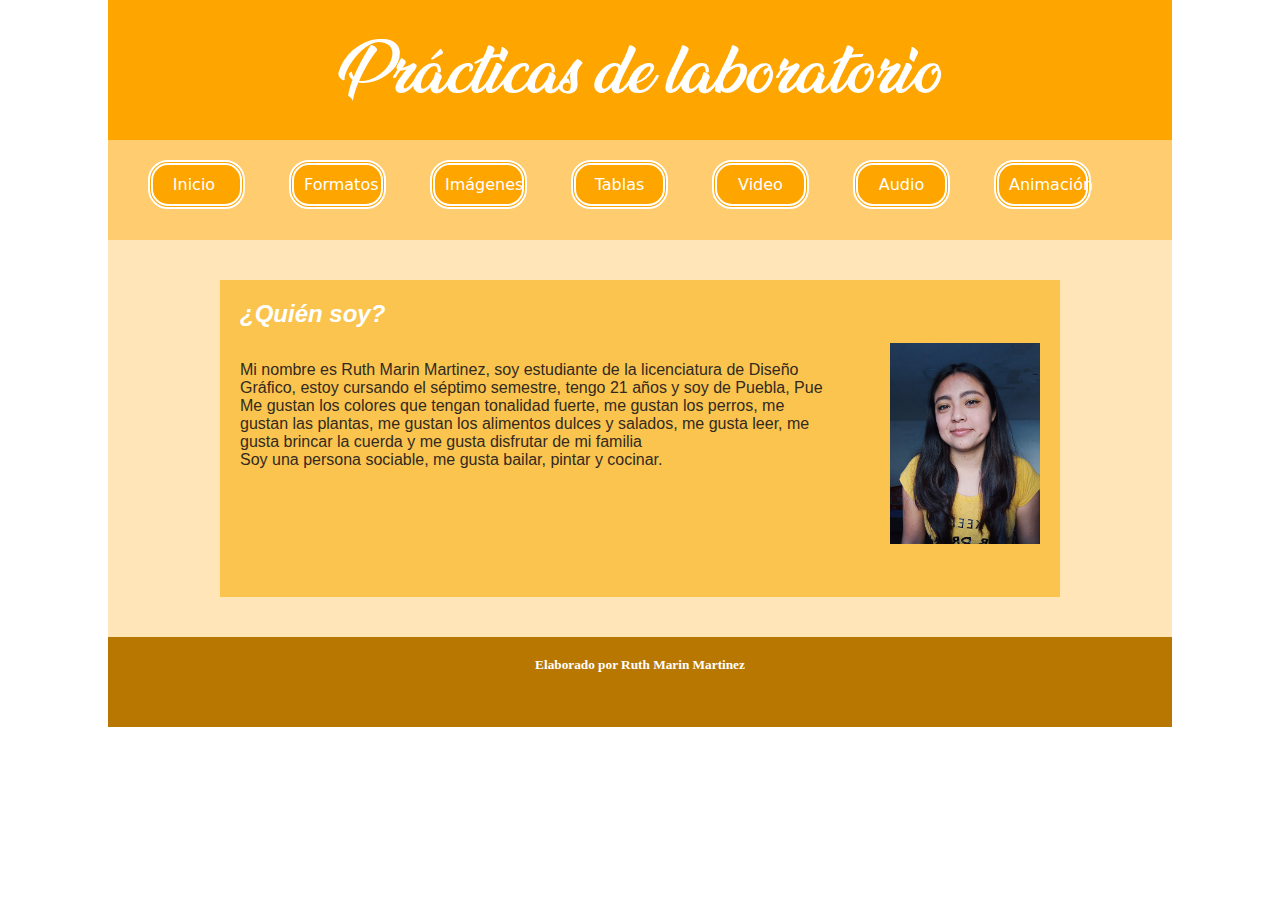
<file: index.html>
<!doctype html>
<html>
<head>
<meta charset="utf-8">
<title>Documento sin título</title>
<link href="css/style_page.css" rel="stylesheet" type="text/css">
</head>

<body>
<header>
  <h1>Prácticas de laboratorio</h1>
</header>
<nav>
  <ul>
    <li><a href="index.html">Inicio</a>&nbsp;</li>
    <li><a href="html/Práctica1.html">Formatos </a></li>
	<li><a href="html/imagenes.html">Imágenes</a></li>
    <li><a href="html/tablas.html">Tablas</a></li>
    <li><a href="html/video.html">Video</a></li>
    <li><a href="html/audio.html">Audio</a></li>
    <li><a href="html/animación.html">Animación</a>&nbsp;</li>
  </ul>
</nav>
<main>
  <section>
<h2>¿Quién soy?&nbsp;</h2>
    <p><img src="imagenes/jpg/ruth_foto.jpg" alt="" width="150" height="201" class="img_fotoperfil">&nbsp;</p>
    <p>Mi nombre es Ruth Marin Martinez, soy estudiante de la licenciatura de Diseño Gráfico, estoy cursando el séptimo semestre, tengo 21 años y soy de Puebla, Pue</p>
    <p> Me gustan los colores que tengan tonalidad fuerte, me gustan los perros, me gustan las plantas, me gustan los alimentos dulces y salados, me gusta leer, me gusta brincar la cuerda y me gusta disfrutar de mi familia</p>
    <p> Soy una persona sociable, me gusta bailar, pintar y cocinar.&nbsp; </p>
    <p>&nbsp;</p>
    <p>&nbsp;</p>
    <p>&nbsp;</p>
    <p>&nbsp;</p>
<p>&nbsp;</p>
&nbsp;</section>
</main>
<footer>
  <h5>Elaborado por Ruth Marin Martinez</h5>
&nbsp;</footer>
</body>
</html>
</file>
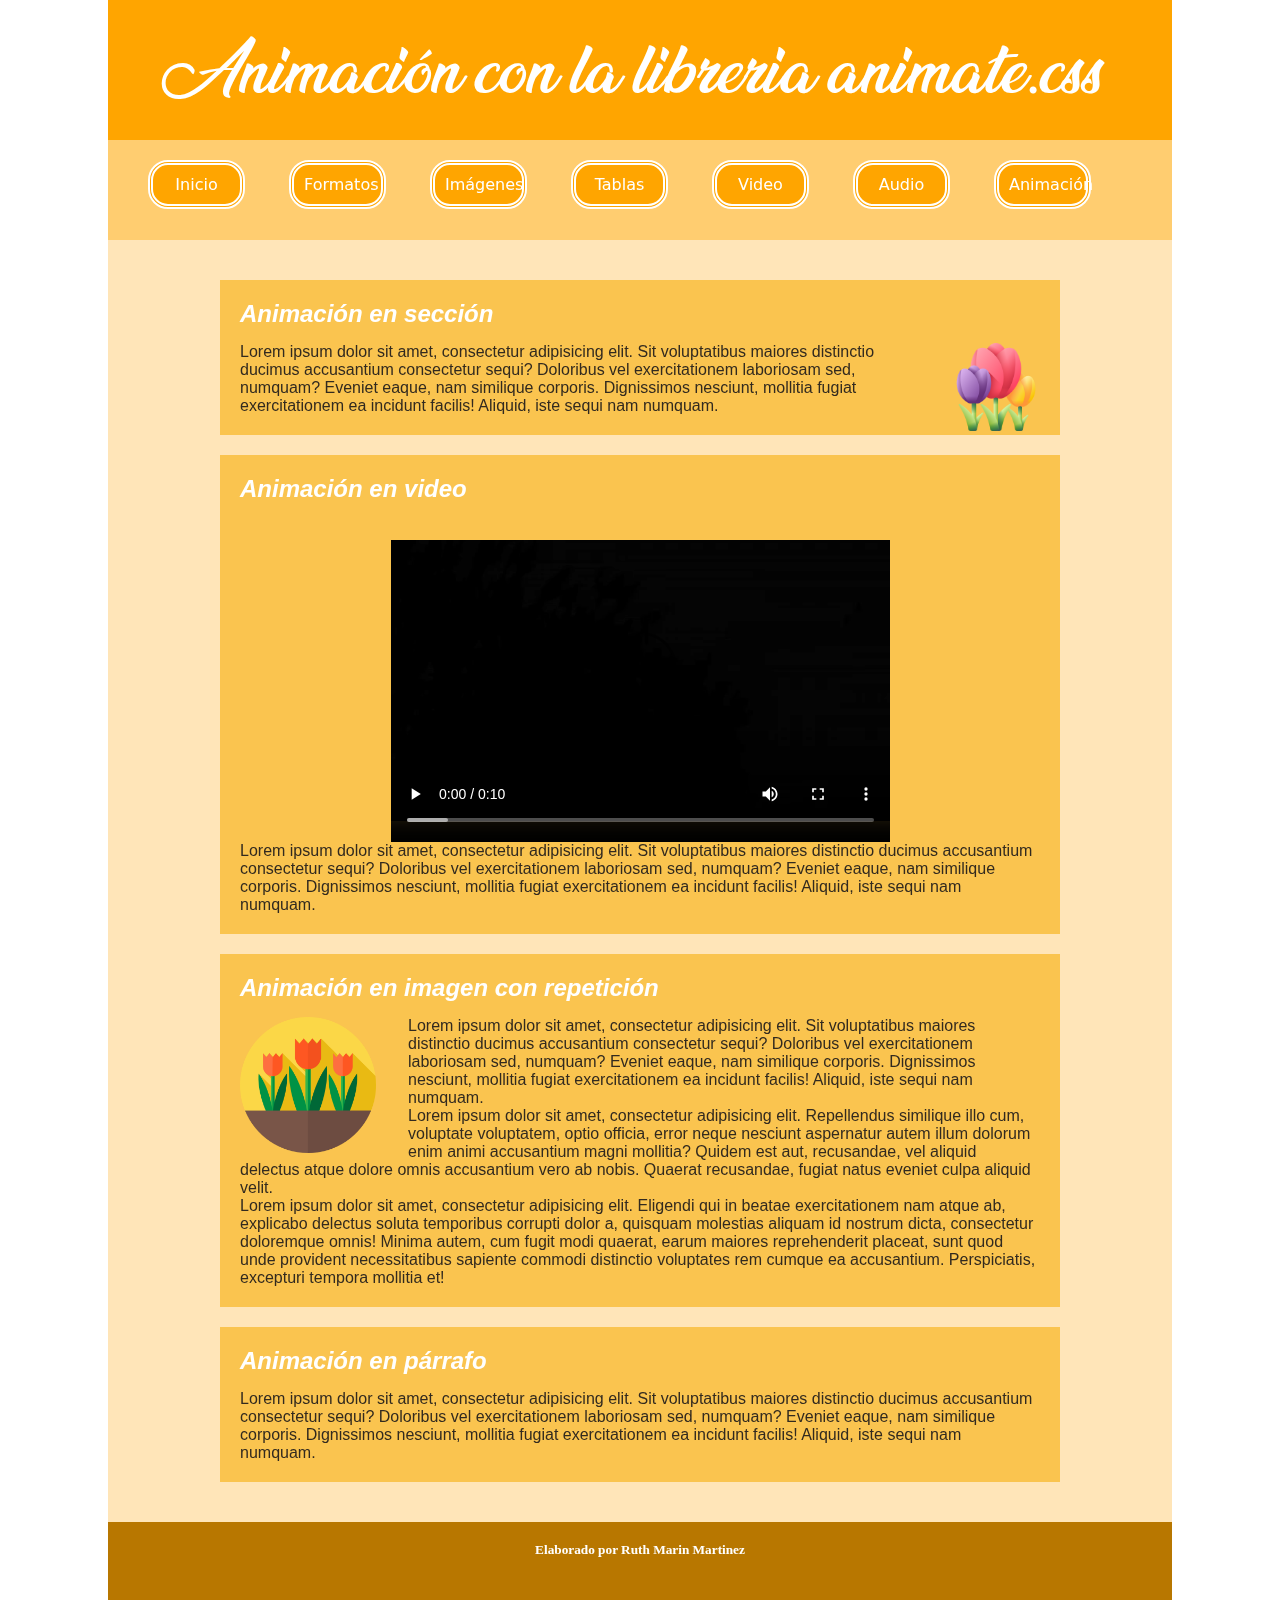
<file: html/animación.html>
<!doctype html>
<html>
<head>
<meta charset="utf-8">
<title>Documento sin título</title>
<link href="../css/style_page.css" rel="stylesheet" type="text/css">
<link
    rel="stylesheet" href="https://cdnjs.cloudflare.com/ajax/libs/animate.css/4.1.1/animate.min.css"
  />
</head>

<body>
<header>
  <h1 class="animate__animated animate__backInDown animate__delay-2s">Animación con la libreria animate.css&nbsp;</h1>
</header>
<nav>
<ul>
    <li><a href="../index.html">Inicio</a></li>
    <li><a href="Práctica1.html">Formatos </a></li>
	<li><a href="imagenes.html">Imágenes</a></li>
    <li><a href="tablas.html">Tablas</a></li>
    <li><a href="video.html">Video</a></li>
    <li><a href="audio.html">Audio</a></li>
    <li><a href="animación.html">Animación</a></li>
  </ul>	
</nav>
<main>
  <section class="animate__animated animate__fadeInLeft animate__delay-1s">
    <h2>Animación en sección&nbsp; &nbsp; &nbsp;</h2>
    <p><img src="../imagenes/png/tulipanes.png" alt="" width="512" height="512" class="img_2b"/>Lorem ipsum dolor sit amet, consectetur adipisicing elit. Sit voluptatibus maiores distinctio ducimus accusantium consectetur sequi? Doloribus vel exercitationem laboriosam sed, numquam? Eveniet eaque, nam similique corporis. Dignissimos nesciunt, mollitia fugiat exercitationem ea incidunt facilis! Aliquid, iste sequi nam numquam.</p>
</section>
  <section>
    <h2>Animación en video&nbsp;</h2>
    <video controls class="centrar video-2 animate__animated animate__flipInX animate_delay-1s">
      <source src="../Videos/flores-7924.mp4" type="video/mp4">
    </video>
    <p>Lorem ipsum dolor sit amet, consectetur adipisicing elit. Sit voluptatibus maiores distinctio ducimus accusantium consectetur sequi? Doloribus vel exercitationem laboriosam sed, numquam? Eveniet eaque, nam similique corporis. Dignissimos nesciunt, mollitia fugiat exercitationem ea incidunt facilis! Aliquid, iste sequi nam numquam.</p>
</section>
  <section>
<h2>Animación en imagen con repetición&nbsp;</h2>
<p><img src="../imagenes/png/tulipanes2.png" alt="" width="512" height="512" class="image_3 animate__animated animate__zoomInLeft animete__delay-3s animate_repeat-3"/>Lorem ipsum dolor sit amet, consectetur adipisicing elit. Sit voluptatibus maiores distinctio ducimus accusantium consectetur sequi? Doloribus vel exercitationem laboriosam sed, numquam? Eveniet eaque, nam similique corporis. Dignissimos nesciunt, mollitia fugiat exercitationem ea incidunt facilis! Aliquid, iste sequi nam numquam.</p>
    <p>Lorem ipsum dolor sit amet, consectetur adipisicing elit. Repellendus similique illo cum, voluptate voluptatem, optio officia, error neque nesciunt aspernatur autem illum dolorum enim animi accusantium magni mollitia? Quidem est aut, recusandae, vel aliquid delectus atque dolore omnis accusantium vero ab nobis. Quaerat recusandae, fugiat natus eveniet culpa aliquid velit.</p>
    <p>Lorem ipsum dolor sit amet, consectetur adipisicing elit. Eligendi qui in beatae exercitationem nam atque ab, explicabo delectus soluta temporibus corrupti dolor a, quisquam molestias aliquam id nostrum dicta, consectetur doloremque omnis! Minima autem, cum fugit modi quaerat, earum maiores reprehenderit placeat, sunt quod unde provident necessitatibus sapiente commodi distinctio voluptates rem cumque ea accusantium. Perspiciatis, excepturi tempora mollitia et!</p>
  </section>
  <section>
    <h2>Animación en párrafo&nbsp;</h2>
    <p class="animate__animated animate__swing animate_delay-1s">Lorem ipsum dolor sit amet, consectetur adipisicing elit. Sit voluptatibus maiores distinctio ducimus accusantium consectetur sequi? Doloribus vel exercitationem laboriosam sed, numquam? Eveniet eaque, nam similique corporis. Dignissimos nesciunt, mollitia fugiat exercitationem ea incidunt facilis! Aliquid, iste sequi nam numquam.</p>
  </section>
</main>
<footer>
  <h5>Elaborado por Ruth Marin Martinez</h5>
&nbsp;</footer>
</body>
</html>
</file>
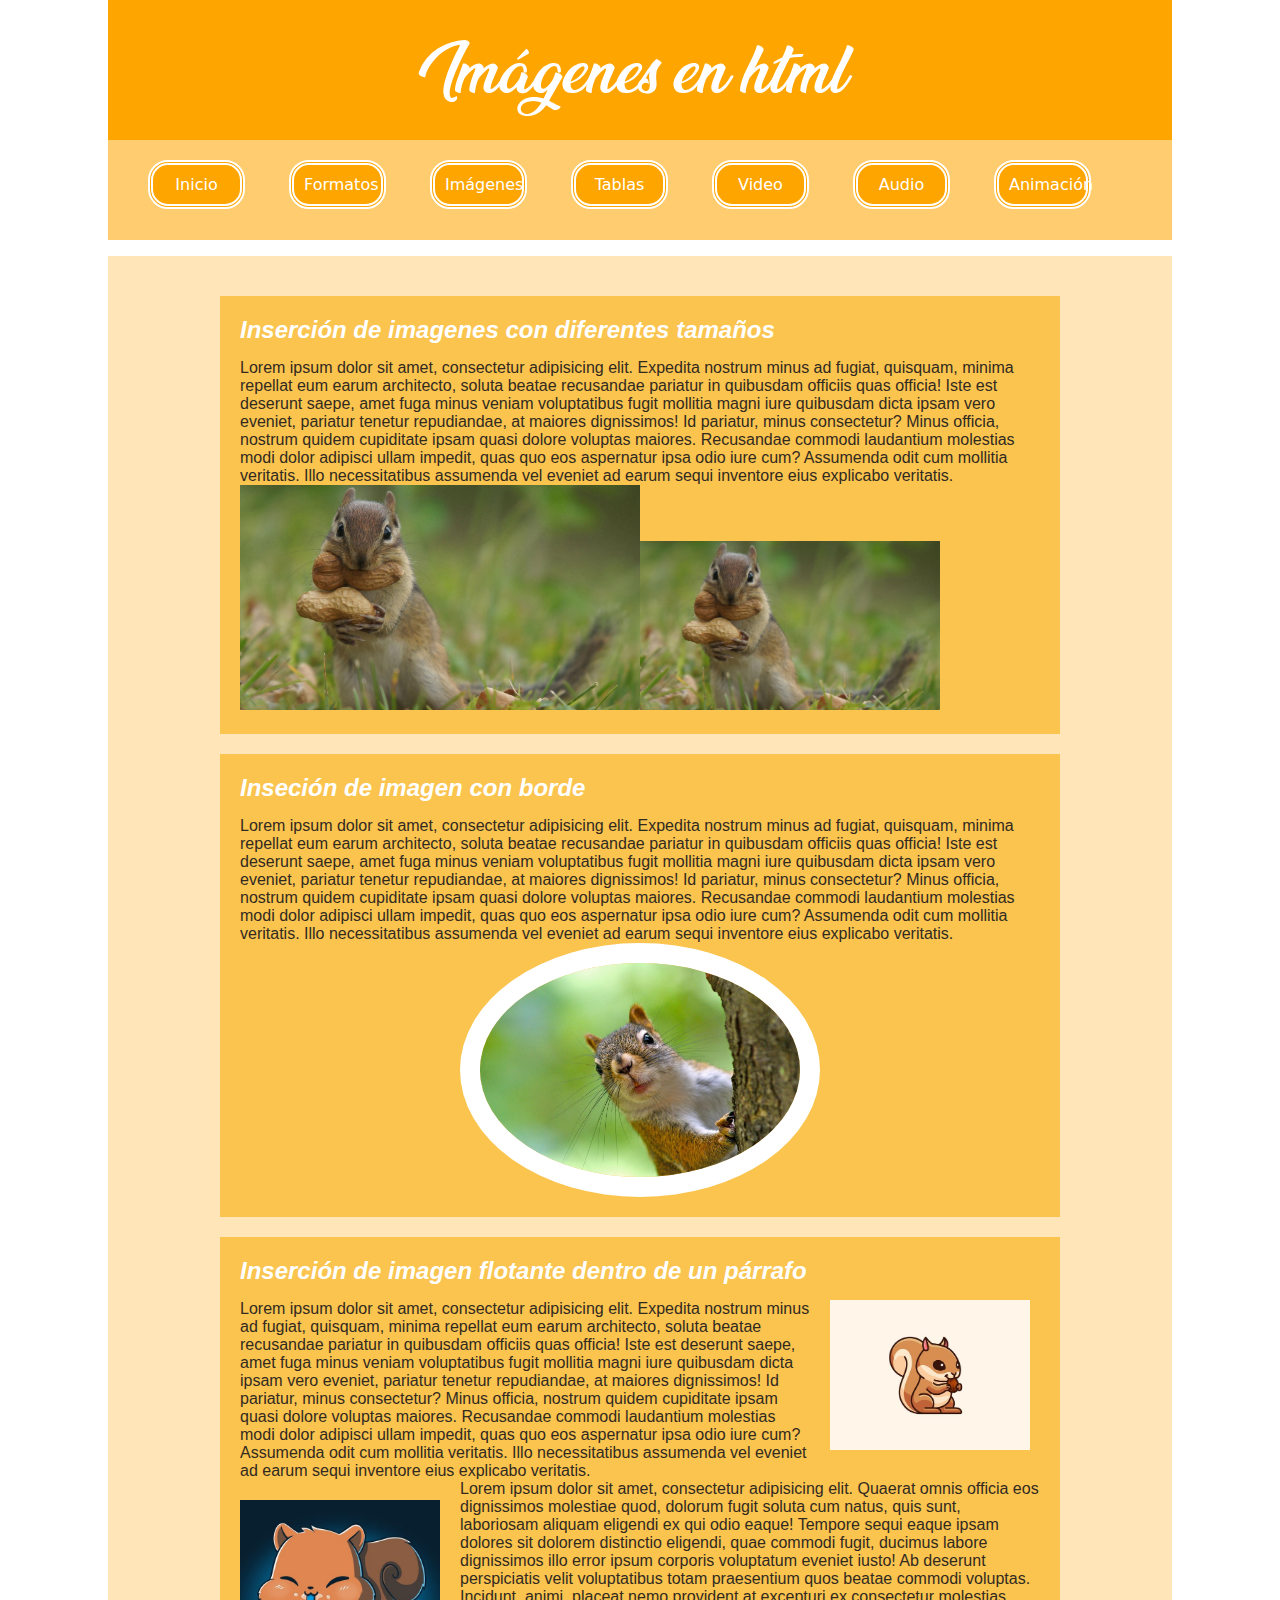
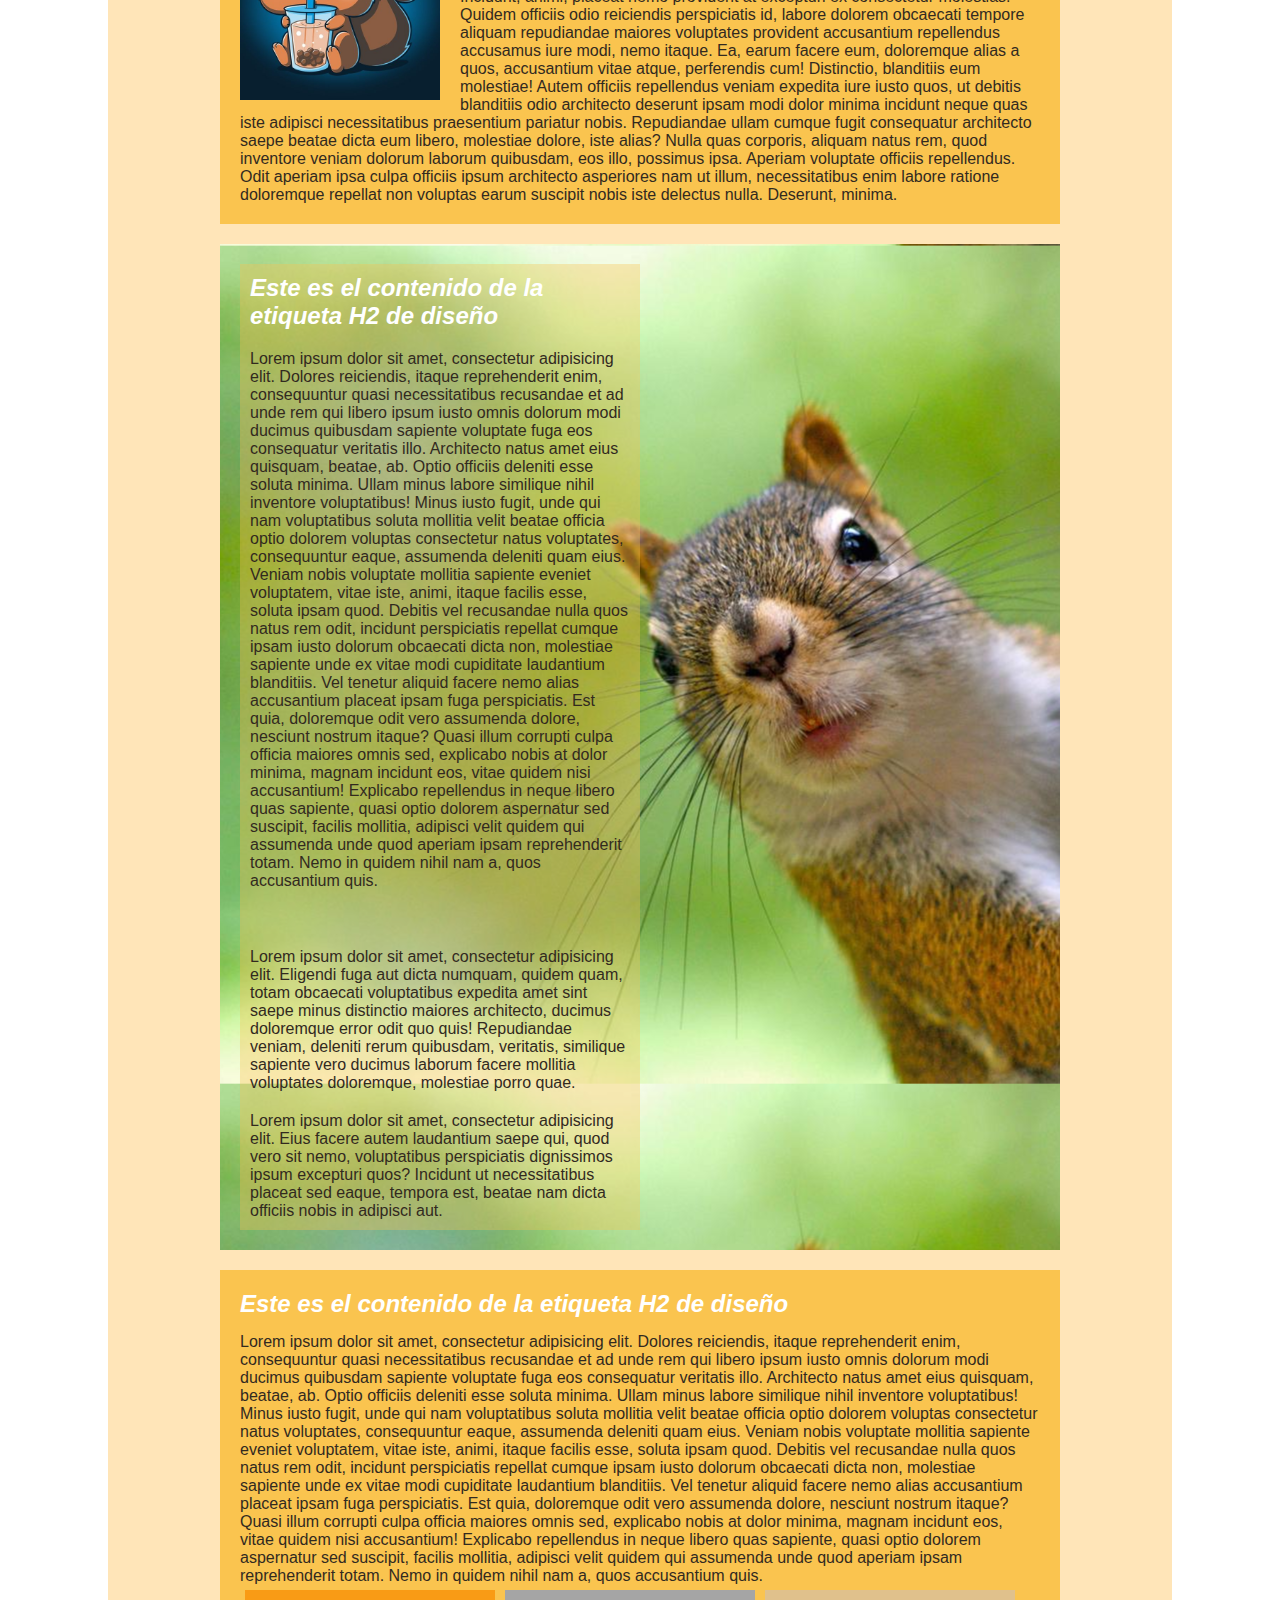
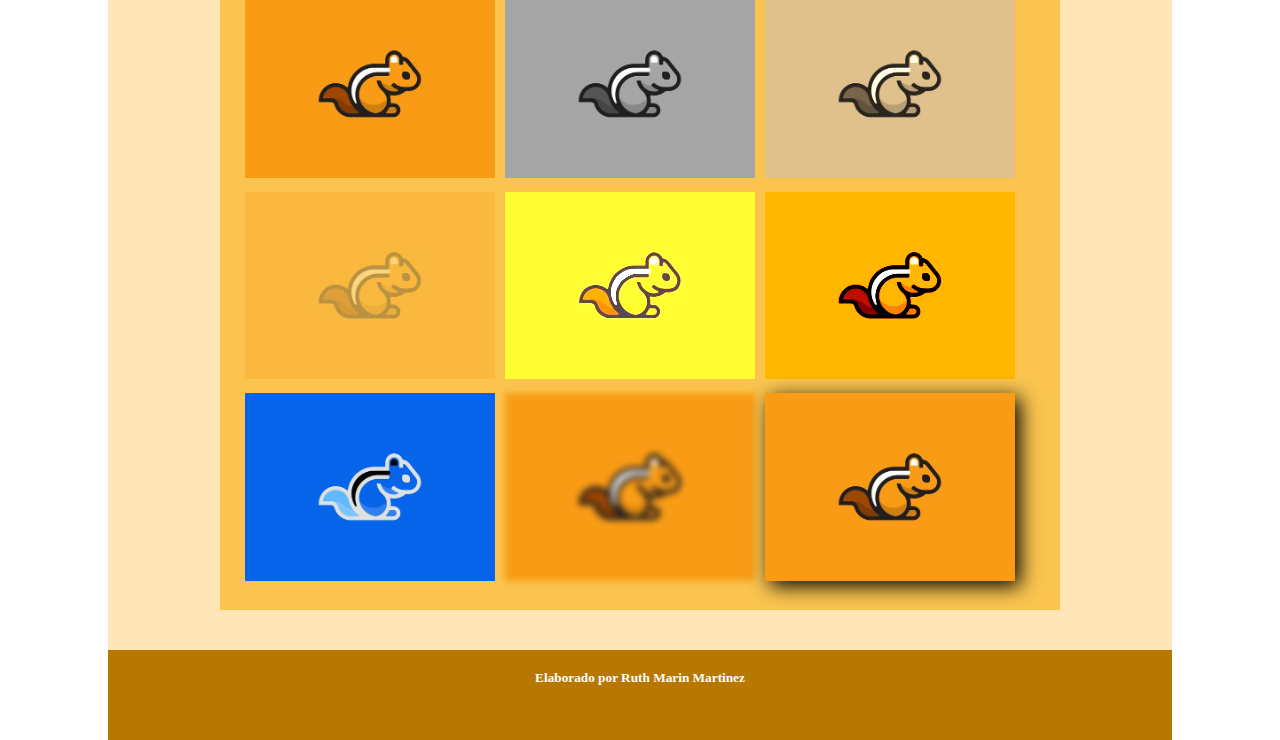
<file: html/imagenes.html>
<!doctype html>
<html>
<head>
<meta charset="utf-8">
<title>Documento sin título</title>
<link href="../css/style_page.css" rel="stylesheet" type="text/css">
<!--The following script tag downloads a font from the Adobe Edge Web Fonts server for use within the web page. We recommend that you do not modify it.--><script>var __adobewebfontsappname__="dreamweaver"</script><script src="http://use.edgefonts.net/boogaloo:n4:default;acme:n4:default;alegreya:n4:default;andika:n4:default;didact-gothic:n4:default.js" type="text/javascript"></script>
</head>
<body>
<header>
  <h1>Imágenes en html&nbsp;</h1>
</header>
<nav>
   <ul>
    <li><a href="../index.html">Inicio</a></li>
    <li><a href="Práctica1.html">Formatos</a></li>
<li><a href="imagenes.html">Imágenes</a></li>
    <li><a href="tablas.html">Tablas</a></li>
    <li><a href="video.html">Video</a></li>
    <li><a href="audio.html">Audio</a></li>
    <li><a href="animación.html">Animación</a></li>
  </ul>
</nav>
<h5>&nbsp;</h5>
<main>
<section>
    <h2>Inserción de imagenes con diferentes tamaños</h2>
    <p>Lorem ipsum dolor sit amet, consectetur adipisicing elit. Expedita nostrum minus ad fugiat, quisquam, minima repellat eum earum architecto, soluta beatae recusandae pariatur in quibusdam officiis quas officia! Iste est deserunt saepe, amet fuga minus veniam voluptatibus fugit mollitia magni iure quibusdam dicta ipsam vero eveniet, pariatur tenetur repudiandae, at maiores dignissimos! Id pariatur, minus consectetur? Minus officia, nostrum quidem cupiditate ipsam quasi dolore voluptas maiores. Recusandae commodi laudantium molestias modi dolor adipisci ullam impedit, quas quo eos aspernatur ipsa odio iure cum? Assumenda odit cum mollitia veritatis. Illo necessitatibus assumenda vel eveniet ad earum sequi inventore eius explicabo veritatis.</p>
<img src="../imagenes/jpg/ardilla1.jpg" alt="" width="2710" height="1524" id="img1"/><img src="../imagenes/jpg/ardilla1.jpg" alt="" width="2710" height="1524" id="img0"/> </section>
<section>
    <h2>Inseción de imagen con borde&nbsp;</h2>
    <p>Lorem ipsum dolor sit amet, consectetur adipisicing elit. Expedita nostrum minus ad fugiat, quisquam, minima repellat eum earum architecto, soluta beatae recusandae pariatur in quibusdam officiis quas officia! Iste est deserunt saepe, amet fuga minus veniam voluptatibus fugit mollitia magni iure quibusdam dicta ipsam vero eveniet, pariatur tenetur repudiandae, at maiores dignissimos! Id pariatur, minus consectetur? Minus officia, nostrum quidem cupiditate ipsam quasi dolore voluptas maiores. Recusandae commodi laudantium molestias modi dolor adipisci ullam impedit, quas quo eos aspernatur ipsa odio iure cum? Assumenda odit cum mollitia veritatis. Illo necessitatibus assumenda vel eveniet ad earum sequi inventore eius explicabo veritatis.</p>
  <a href="../imagenes/jpg/ardilla2.jpg"><img src="../imagenes/jpg/ardilla2.jpg" alt="" width="1252" height="838" class="img_1"/></a> </section>
  <section>
    <h2>Inserción de imagen flotante dentro de un párrafo&nbsp;</h2>
    <p><a href="tablas.html" target="new"><img src="../imagenes/jpg/ardilla4.jpg" alt="" width="564" height="423" id="img2"/></a>Lorem ipsum dolor sit amet, consectetur adipisicing elit. Expedita nostrum minus ad fugiat, quisquam, minima repellat eum earum architecto, soluta beatae recusandae pariatur in quibusdam officiis quas officia! Iste est deserunt saepe, amet fuga minus veniam voluptatibus fugit mollitia magni iure quibusdam dicta ipsam vero eveniet, pariatur tenetur repudiandae, at maiores dignissimos! Id pariatur, minus consectetur? Minus officia, nostrum quidem cupiditate ipsam quasi dolore voluptas maiores. Recusandae commodi laudantium molestias modi dolor adipisci ullam impedit, quas quo eos aspernatur ipsa odio iure cum? Assumenda odit cum mollitia veritatis. Illo necessitatibus assumenda vel eveniet ad earum sequi inventore eius explicabo veritatis.</p>
    <p><a href="https://www.tiendanimal.es/articulos/cuidados-de-las-ardillas-listadas/" target="new"><img src="../imagenes/jpg/ardilla5.jpg" alt="" width="564" height="564" id="img_3"/></a>Lorem ipsum dolor sit amet, consectetur adipisicing elit. Quaerat omnis officia eos dignissimos molestiae quod, dolorum fugit soluta cum natus, quis sunt, laboriosam aliquam eligendi ex qui odio eaque! Tempore sequi eaque ipsam dolores sit dolorem distinctio eligendi, quae commodi fugit, ducimus labore dignissimos illo error ipsum corporis voluptatum eveniet iusto! Ab deserunt perspiciatis velit voluptatibus totam praesentium quos beatae commodi voluptas. Incidunt, animi, placeat nemo provident at excepturi ex consectetur molestias. Quidem officiis odio reiciendis perspiciatis id, labore dolorem obcaecati tempore aliquam repudiandae maiores voluptates provident accusantium repellendus accusamus iure modi, nemo itaque. Ea, earum facere eum, doloremque alias a quos, accusantium vitae atque, perferendis cum! Distinctio, blanditiis eum molestiae! Autem officiis repellendus veniam expedita iure iusto quos, ut debitis blanditiis odio architecto deserunt ipsam modi dolor minima incidunt neque quas iste adipisci necessitatibus praesentium pariatur nobis. Repudiandae ullam cumque fugit consequatur architecto saepe beatae dicta eum libero, molestiae dolore, iste alias? Nulla quas corporis, aliquam natus rem, quod inventore veniam dolorum laborum quibusdam, eos illo, possimus ipsa. Aperiam voluptate officiis repellendus. Odit aperiam ipsa culpa officiis ipsum architecto asperiores nam ut illum, necessitatibus enim labore ratione doloremque repellat non voluptas earum suscipit nobis iste delectus nulla. Deserunt, minima.</p>
  </section>
<section id="fondo_1">
  <h2 class="p1">Este es el contenido de la etiqueta H2 de diseño</h2>
    <p class="p1">Lorem ipsum dolor sit amet, consectetur adipisicing elit. Dolores reiciendis, itaque reprehenderit enim, consequuntur quasi necessitatibus recusandae et ad unde rem qui libero ipsum iusto omnis dolorum modi ducimus quibusdam sapiente voluptate fuga eos consequatur veritatis illo. Architecto natus amet eius quisquam, beatae, ab. Optio officiis deleniti esse soluta minima. Ullam minus labore similique nihil inventore voluptatibus! Minus iusto fugit, unde qui nam voluptatibus soluta mollitia velit beatae officia optio dolorem voluptas consectetur natus voluptates, consequuntur eaque, assumenda deleniti quam eius. Veniam nobis voluptate mollitia sapiente eveniet voluptatem, vitae iste, animi, itaque facilis esse, soluta ipsam quod. Debitis vel recusandae nulla quos natus rem odit, incidunt perspiciatis repellat cumque ipsam iusto dolorum obcaecati dicta non, molestiae sapiente unde ex vitae modi cupiditate laudantium blanditiis. Vel tenetur aliquid facere nemo alias accusantium placeat ipsam fuga perspiciatis. Est quia, doloremque odit vero assumenda dolore, nesciunt nostrum itaque? Quasi illum corrupti culpa officia maiores omnis sed, explicabo nobis at dolor minima, magnam incidunt eos, vitae quidem nisi accusantium! Explicabo repellendus in neque libero quas sapiente, quasi optio dolorem aspernatur sed suscipit, facilis mollitia, adipisci velit quidem qui assumenda unde quod aperiam ipsam reprehenderit totam. Nemo in quidem nihil nam a, quos accusantium quis.</p>
    <p class="p1">&nbsp;</p>
<p class="p1">Lorem ipsum dolor sit amet, consectetur adipisicing elit. Eligendi fuga aut dicta numquam, quidem quam, totam obcaecati voluptatibus expedita amet sint saepe minus distinctio maiores architecto, ducimus doloremque error odit quo quis! Repudiandae veniam, deleniti rerum quibusdam, veritatis, similique sapiente vero ducimus laborum facere mollitia voluptates doloremque, molestiae porro quae.</p>
	<p class="p1">Lorem ipsum dolor sit amet, consectetur adipisicing elit. Eius facere autem laudantium saepe qui, quod vero sit nemo, voluptatibus perspiciatis dignissimos ipsum excepturi quos? Incidunt ut necessitatibus placeat sed eaque, tempora est, beatae nam dicta officiis nobis in adipisci aut.</p>
</section>
<section>
  <h2>Este es el contenido de la etiqueta H2 de diseño</h2>
  <p>Lorem ipsum dolor sit amet, consectetur adipisicing elit. Dolores reiciendis, itaque reprehenderit enim, consequuntur quasi necessitatibus recusandae et ad unde rem qui libero ipsum iusto omnis dolorum modi ducimus quibusdam sapiente voluptate fuga eos consequatur veritatis illo. Architecto natus amet eius quisquam, beatae, ab. Optio officiis deleniti esse soluta minima. Ullam minus labore similique nihil inventore voluptatibus! Minus iusto fugit, unde qui nam voluptatibus soluta mollitia velit beatae officia optio dolorem voluptas consectetur natus voluptates, consequuntur eaque, assumenda deleniti quam eius. Veniam nobis voluptate mollitia sapiente eveniet voluptatem, vitae iste, animi, itaque facilis esse, soluta ipsam quod. Debitis vel recusandae nulla quos natus rem odit, incidunt perspiciatis repellat cumque ipsam iusto dolorum obcaecati dicta non, molestiae sapiente unde ex vitae modi cupiditate laudantium blanditiis. Vel tenetur aliquid facere nemo alias accusantium placeat ipsam fuga perspiciatis. Est quia, doloremque odit vero assumenda dolore, nesciunt nostrum itaque? Quasi illum corrupti culpa officia maiores omnis sed, explicabo nobis at dolor minima, magnam incidunt eos, vitae quidem nisi accusantium! Explicabo repellendus in neque libero quas sapiente, quasi optio dolorem aspernatur sed suscipit, facilis mollitia, adipisci velit quidem qui assumenda unde quod aperiam ipsam reprehenderit totam. Nemo in quidem nihil nam a, quos accusantium quis.</p>
  <img src="../imagenes/jpg/ardilla6.jpg" alt="" width="564" height="423" class="img_filter_size"/><img src="../imagenes/jpg/ardilla6.jpg" alt="" width="564" height="423" class="img_filter_size escala_grises"/><img src="../imagenes/jpg/ardilla6.jpg" alt="" width="564" height="423" class="img_filter_size sepia"/><img src="../imagenes/jpg/ardilla6.jpg" alt="" width="564" height="423" class="img_filter_size opacity"/><img src="../imagenes/jpg/ardilla6.jpg" alt="" width="564" height="423" class="img_filter_size brillo"/><img src="../imagenes/jpg/ardilla6.jpg" alt="" width="564" height="423" class="img_filter_size contraste"/><img src="../imagenes/jpg/ardilla6.jpg" alt="" width="564" height="423" class="img_filter_size negativo"/><img src="../imagenes/jpg/ardilla6.jpg" alt="" width="564" height="423" class="img_filter_size desenfocado"/><img src="../imagenes/jpg/ardilla6.jpg" alt="" width="564" height="423" class="img_filter_size sombra"/></section>
</main>
<footer>
  <h5>Elaborado por Ruth Marin Martinez</h5>
</footer>
</body>
</html>
</file>
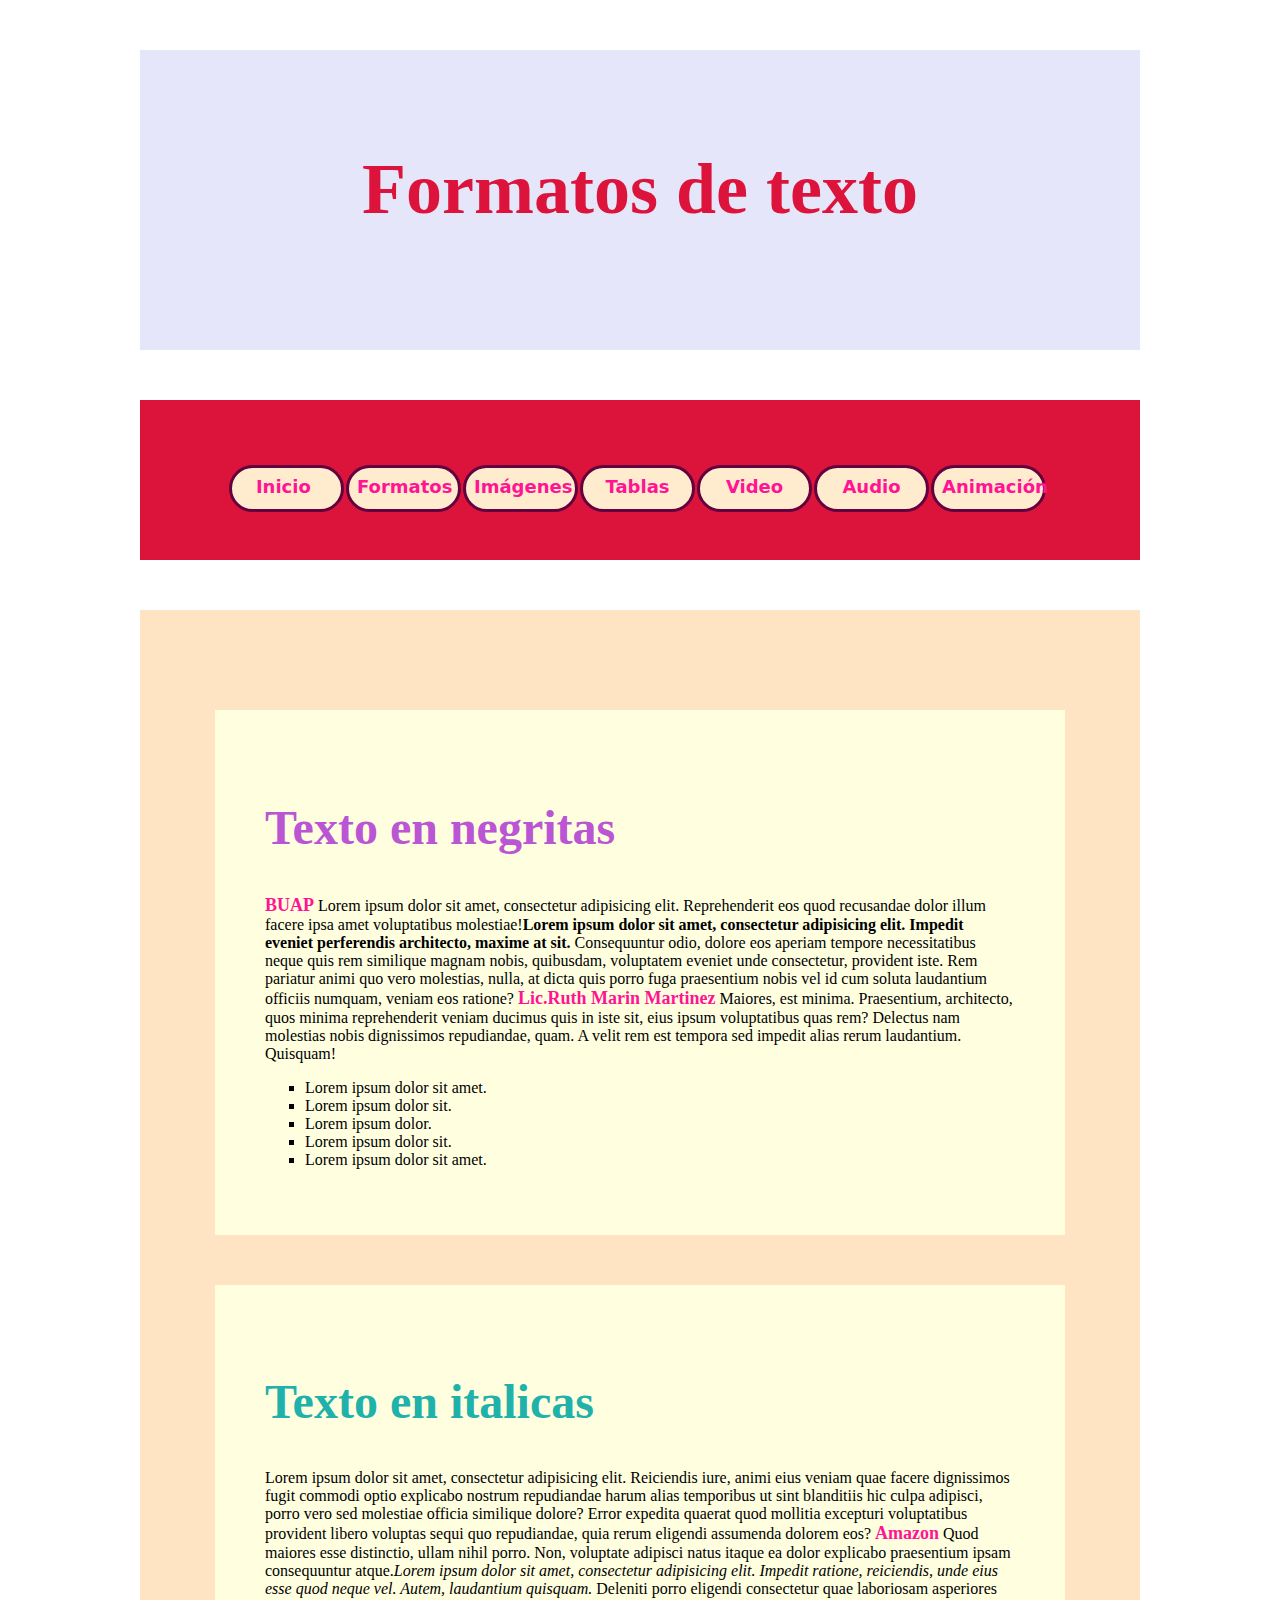
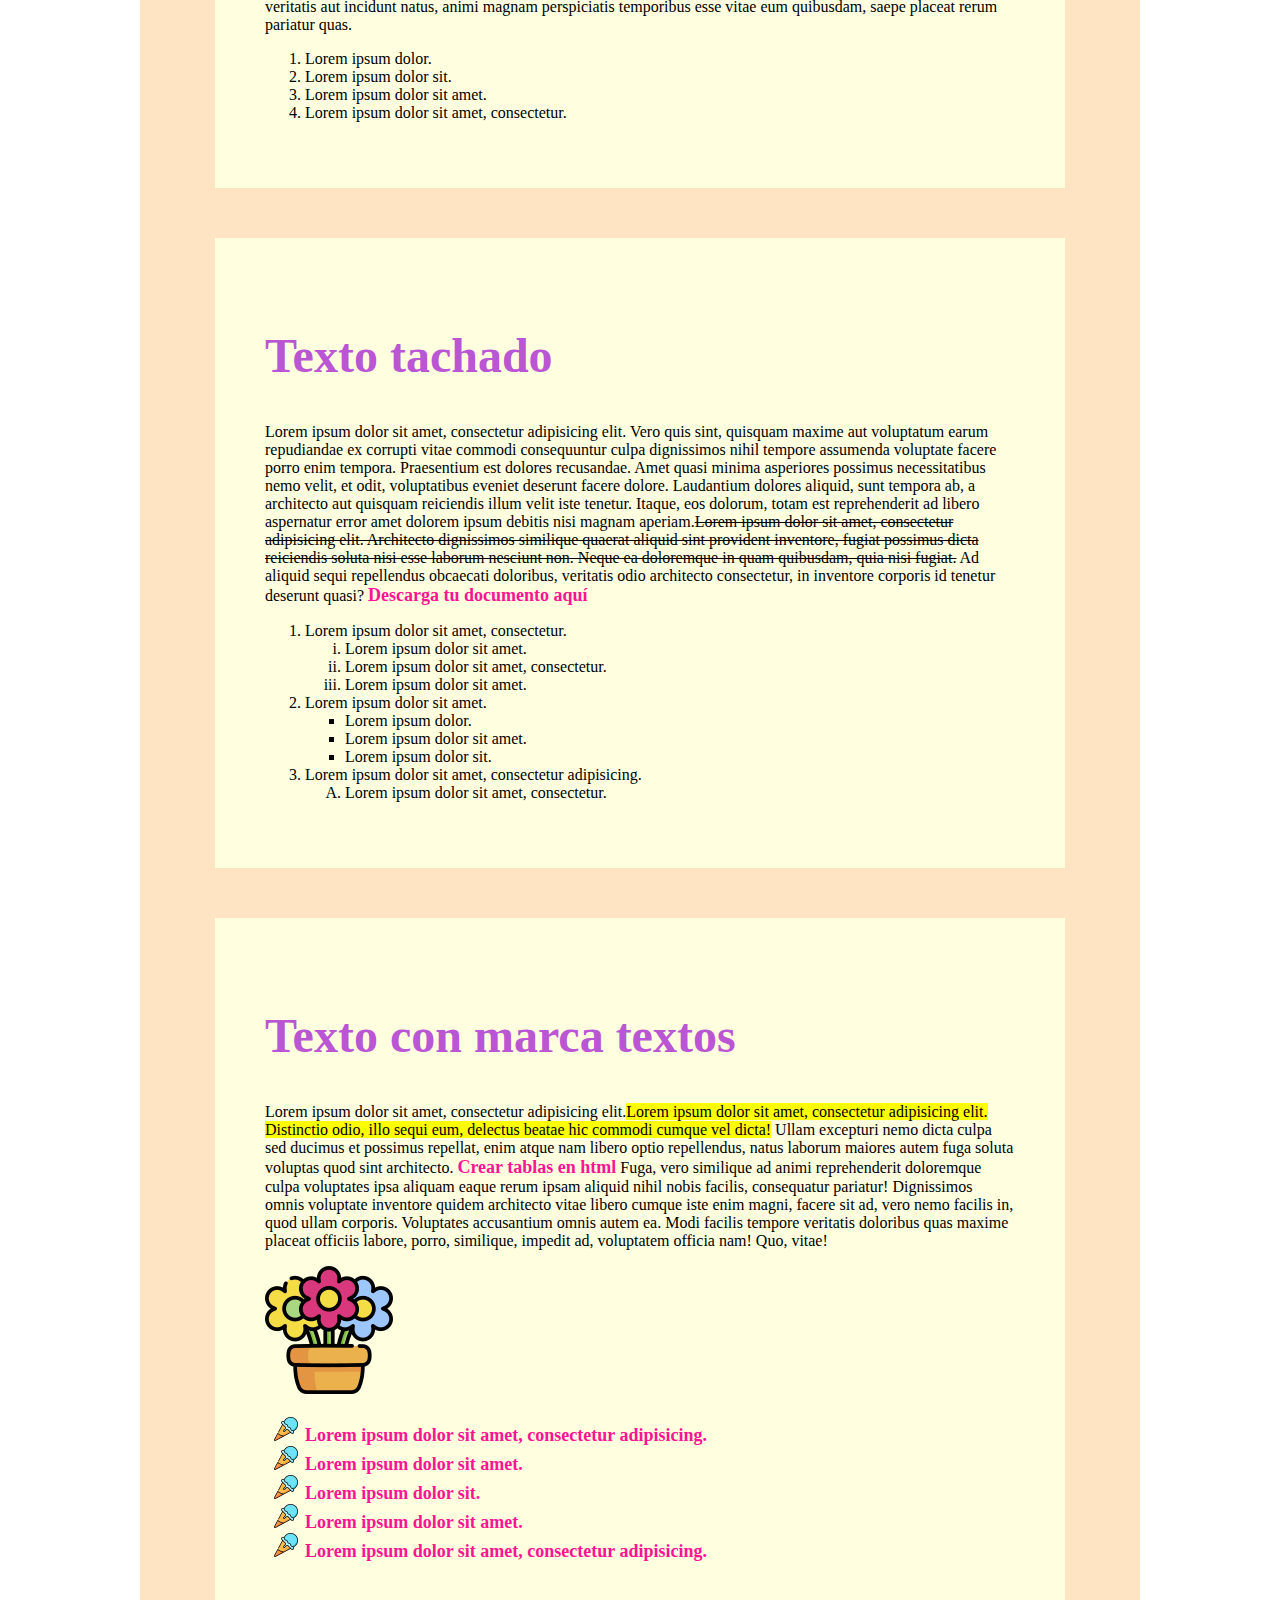
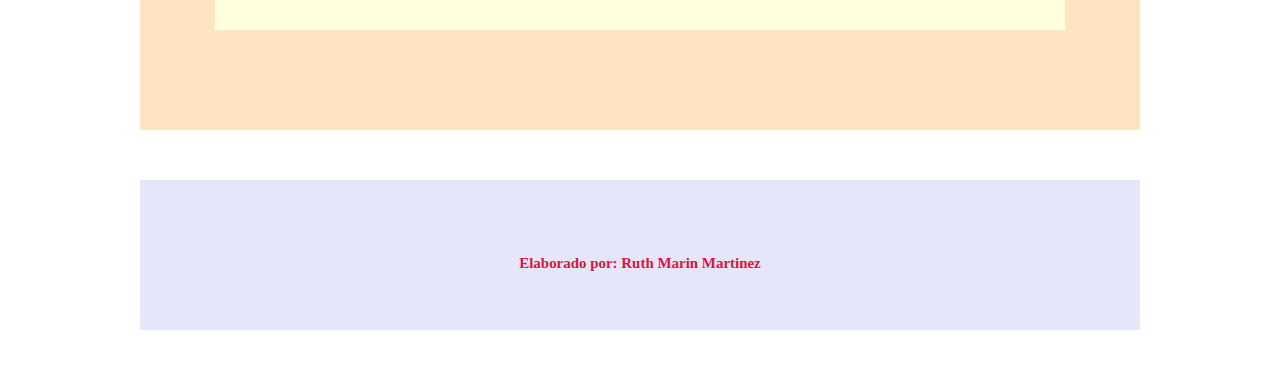
<file: html/Práctica1.html>
<!doctype html>
<html>
	<head>
		<meta charset="utf-8">
		<title>Formatos de texto</title>
		<style type="text/css">
			h1,h5{
				color:crimson;
			}
			h1{
				font-size: 72px;
			}
			h2{
				color:mediumorchid;
				font-size: 48px;
			}
			header,nav,main,footer{
				width: 900px;
				margin: 50px auto;
				padding: 50px;
			}
			header{
				height: 200px;
				background-color:lavender;
				text-align: center;
			}
			nav{
    height: 60px;
    background-color: crimson;
    color: #E5269E;
				}
			main{
				background-color:bisque;
			}
			footer{
				height: 50px;
				background-color:lavender;
				text-align: center;
				}
			main section{
				width: 750px;
				height:auto;
				background-color: lightyellow;
				padding: 50px;
				margin: 50px auto;
			}
			
			main ul{
				list-style-type:square;
			}
			nav ul li{
    width: 93px;
    height: 25px;
    background-color: blanchedalmond;
    list-style-type: none;
    margin-top: -1px;
    margin-right: -1px;
    margin-left: -1px;
    margin-bottom: -1px;
    display: inline-block;
    padding-top: 8px;
    padding-right: 8px;
    padding-left: 8px;
    padding-bottom: 8px;
    text-align: center;
    border-radius: 30px;
    border: 3px solid #62013D;
    color: #E526AB;
    font-family: Segoe, "Segoe UI", "DejaVu Sans", "Trebuchet MS", Verdana, sans-serif;
			}
			a{
				color:deeppink;
				font-weight: bold;
				text-decoration: none;
				font-size: 18px; 
			}
		/*	nav a:link{
				color:firebrick;
			}
			nav a:active{
				color:darkorange;
			}
			nav a:active{
				color:gold;*/
			}
			nav a:hover{
    color: #62013D;
			}
ul li a:hover {
    color: rgba(255,255,255,1.00);
    font-size: larger;
}
			/*main a:link{
				color:deeppink
			}
			main a:visited{
				color: deepskyblue;
				
			}
			main a:active{
				color:crimson;
			}*/
			main a:hover{
				color:darkred;
			}
		</style>
	</head>

	<body>
		<header>
			<h1>Formatos de texto</h1>
		</header>
		<nav>
			<ul>
				<li><a href="../index.html">Inicio&nbsp;</a></li>
				<li><a href="Práctica1.html">Formatos </a></li>
				<li><a href="imagenes.html">Imágenes</a></li>
				<li><a href="tablas.html">Tablas</a></li>
				<li><a href="video.html">Video</a></li>
				<li><a href="audio.html">Audio</a></li>
				<li><a href="animación.html">Animación</a></li>
            </ul>
		</nav>
		<main>
			<section>
				<article>
					<h2>Texto en negritas</h2>
					<p><a href="http://www.buap.mx">BUAP</a> Lorem ipsum dolor sit amet, consectetur adipisicing elit. Reprehenderit eos quod recusandae dolor illum facere ipsa amet voluptatibus molestiae!<b>Lorem ipsum dolor sit amet, consectetur adipisicing elit. Impedit eveniet perferendis architecto, maxime at sit.</b> Consequuntur odio, dolore eos aperiam tempore necessitatibus neque quis rem similique magnam nobis, quibusdam, voluptatem eveniet unde consectetur, provident iste. Rem pariatur animi quo vero molestias, nulla, at dicta quis porro fuga praesentium nobis vel id cum soluta laudantium officiis numquam, veniam eos ratione? <a href="mainto:ruth.marinm@alumno.buap.mx">Lic.Ruth Marin Martinez</a>	Maiores, est minima. Praesentium, architecto, quos minima reprehenderit veniam ducimus quis in iste sit, eius ipsum voluptatibus quas rem? Delectus nam molestias nobis dignissimos repudiandae, quam. A velit rem est tempora sed impedit alias rerum laudantium. Quisquam!</p>
<ul>
	    <li>Lorem ipsum dolor sit amet.</li>
						<li>Lorem ipsum dolor sit.</li>
						<li>Lorem ipsum dolor.</li>
						<li>Lorem ipsum dolor sit.</li>
						<li>Lorem ipsum dolor sit amet.</li>
					</ul>
				</article>
			</section>
			<section>
				<article>
					<h2 style="color:lightseagreen">Texto en italicas</h2>
					<p>Lorem ipsum dolor sit amet, consectetur adipisicing elit. Reiciendis iure, animi eius veniam quae facere dignissimos fugit commodi optio explicabo nostrum repudiandae harum alias temporibus ut sint blanditiis hic culpa adipisci, porro vero sed molestiae officia similique dolore? Error expedita quaerat quod mollitia excepturi voluptatibus provident libero voluptas sequi quo repudiandae, quia rerum eligendi assumenda dolorem eos? <a href="http://amazon.com" title="Tienda Online" target="_blank">Amazon</a>	Quod maiores esse distinctio, ullam nihil porro. Non, voluptate adipisci natus itaque ea dolor explicabo praesentium ipsam consequuntur atque.<i>Lorem ipsum dolor sit amet, consectetur adipisicing elit. Impedit ratione, reiciendis, unde eius esse quod neque vel. Autem, laudantium quisquam.</i> Deleniti porro eligendi consectetur quae laboriosam asperiores veritatis aut incidunt natus, animi magnam perspiciatis temporibus esse vitae eum quibusdam, saepe placeat rerum pariatur quas.</p>
				<ol>
					<li>Lorem ipsum dolor.</li>
					<li>Lorem ipsum dolor sit.</li>
					<li>Lorem ipsum dolor sit amet.</li>
					<li>Lorem ipsum dolor sit amet, consectetur.</li>
				</ol>
				</article>
			</section>
			<section>
				<article> 
					<h2>Texto tachado</h2>
					<p>Lorem ipsum dolor sit amet, consectetur adipisicing elit. Vero quis sint, quisquam maxime aut voluptatum earum repudiandae ex corrupti vitae commodi consequuntur culpa dignissimos nihil tempore assumenda voluptate facere porro enim tempora. Praesentium est dolores recusandae. Amet quasi minima asperiores possimus necessitatibus nemo velit, et odit, voluptatibus eveniet deserunt facere dolore. Laudantium dolores aliquid, sunt tempora ab, a architecto aut quisquam reiciendis illum velit iste tenetur. Itaque, eos dolorum, totam est reprehenderit ad libero aspernatur error amet dolorem ipsum debitis nisi magnam aperiam.<del>Lorem ipsum dolor sit amet, consectetur adipisicing elit. Architecto dignissimos similique quaerat aliquid sint provident inventore, fugiat possimus dicta reiciendis soluta nisi esse laborum nesciunt non. Neque ea doloremque in quam quibusdam, quia nisi fugiat.</del> Ad aliquid sequi repellendus obcaecati doloribus, veritatis odio architecto consectetur, in inventore corporis id tenetur deserunt quasi? <a href="../files_/U1 Actividad 1 Proyecto Fase 1 Diagnostico de Imagen e Identidad Corporativa.pdf"> Descarga tu documento aquí</a></p>
					<ol>
					<li>Lorem ipsum dolor sit amet, consectetur.
						<ul style="list-style-type: lower-roman">
							<li>Lorem ipsum dolor sit amet.</li>
							<li>Lorem ipsum dolor sit amet, consectetur.</li>
							<li>Lorem ipsum dolor sit amet.</li>
						</ul>
					</li>
					<li>Lorem ipsum dolor sit amet.
						<ul>
							<li>Lorem ipsum dolor.</li>
							<li>Lorem ipsum dolor sit amet.</li>
							<li>Lorem ipsum dolor sit.</li>
						</ul>	
					</li>
					<li>Lorem ipsum dolor sit amet, consectetur adipisicing.
						<ul style="list-style-type: upper-latin">
						<li>Lorem ipsum dolor sit amet, consectetur.</li>
						</ul>
					</li>
					</ol>
				</article>
			</section>
			<section>
				<article>
					<h2>Texto con marca textos</h2>
					<p>Lorem ipsum dolor sit amet, consectetur adipisicing elit.<mark>Lorem ipsum dolor sit amet, consectetur adipisicing elit. Distinctio odio, illo sequi eum, delectus beatae hic commodi cumque vel dicta!</mark> Ullam excepturi nemo dicta culpa sed ducimus et possimus repellat, enim atque nam libero optio repellendus, natus laborum maiores autem fuga soluta voluptas quod sint architecto. <a href="tablas.html" target="new">Crear tablas en html</a> Fuga, vero similique ad animi reprehenderit doloremque culpa voluptates ipsa aliquam eaque rerum ipsam aliquid nihil nobis facilis, consequatur pariatur! Dignissimos omnis voluptate inventore quidem architecto vitae libero cumque iste enim magni, facere sit ad, vero nemo facilis in, quod ullam corporis. Voluptates accusantium omnis autem ea. Modi facilis tempore veritatis doloribus quas maxime placeat officiis labore, porro, similique, impedit ad, voluptatem officia nam! Quo, vitae!</p>
					<a href="tablas.html"><img src="../imagenes/png/maceta (1).png"</a>		
				  <ul style="list-style-image: url('../imagenes/png/helado.png')">	
					<li>Lorem ipsum dolor sit amet, consectetur adipisicing.</li>
						<li>Lorem ipsum dolor sit amet.</li>
						<li>Lorem ipsum dolor sit.</li>
						<li>Lorem ipsum dolor sit amet.</li>
						<li>Lorem ipsum dolor sit amet, consectetur adipisicing.</li>
					</ul>
				</article>
			</section>
		</main>
		<footer>
			<h5>Elaborado por: Ruth Marin Martinez</h5>
		</footer>
		
	</body>
</html>
</file>
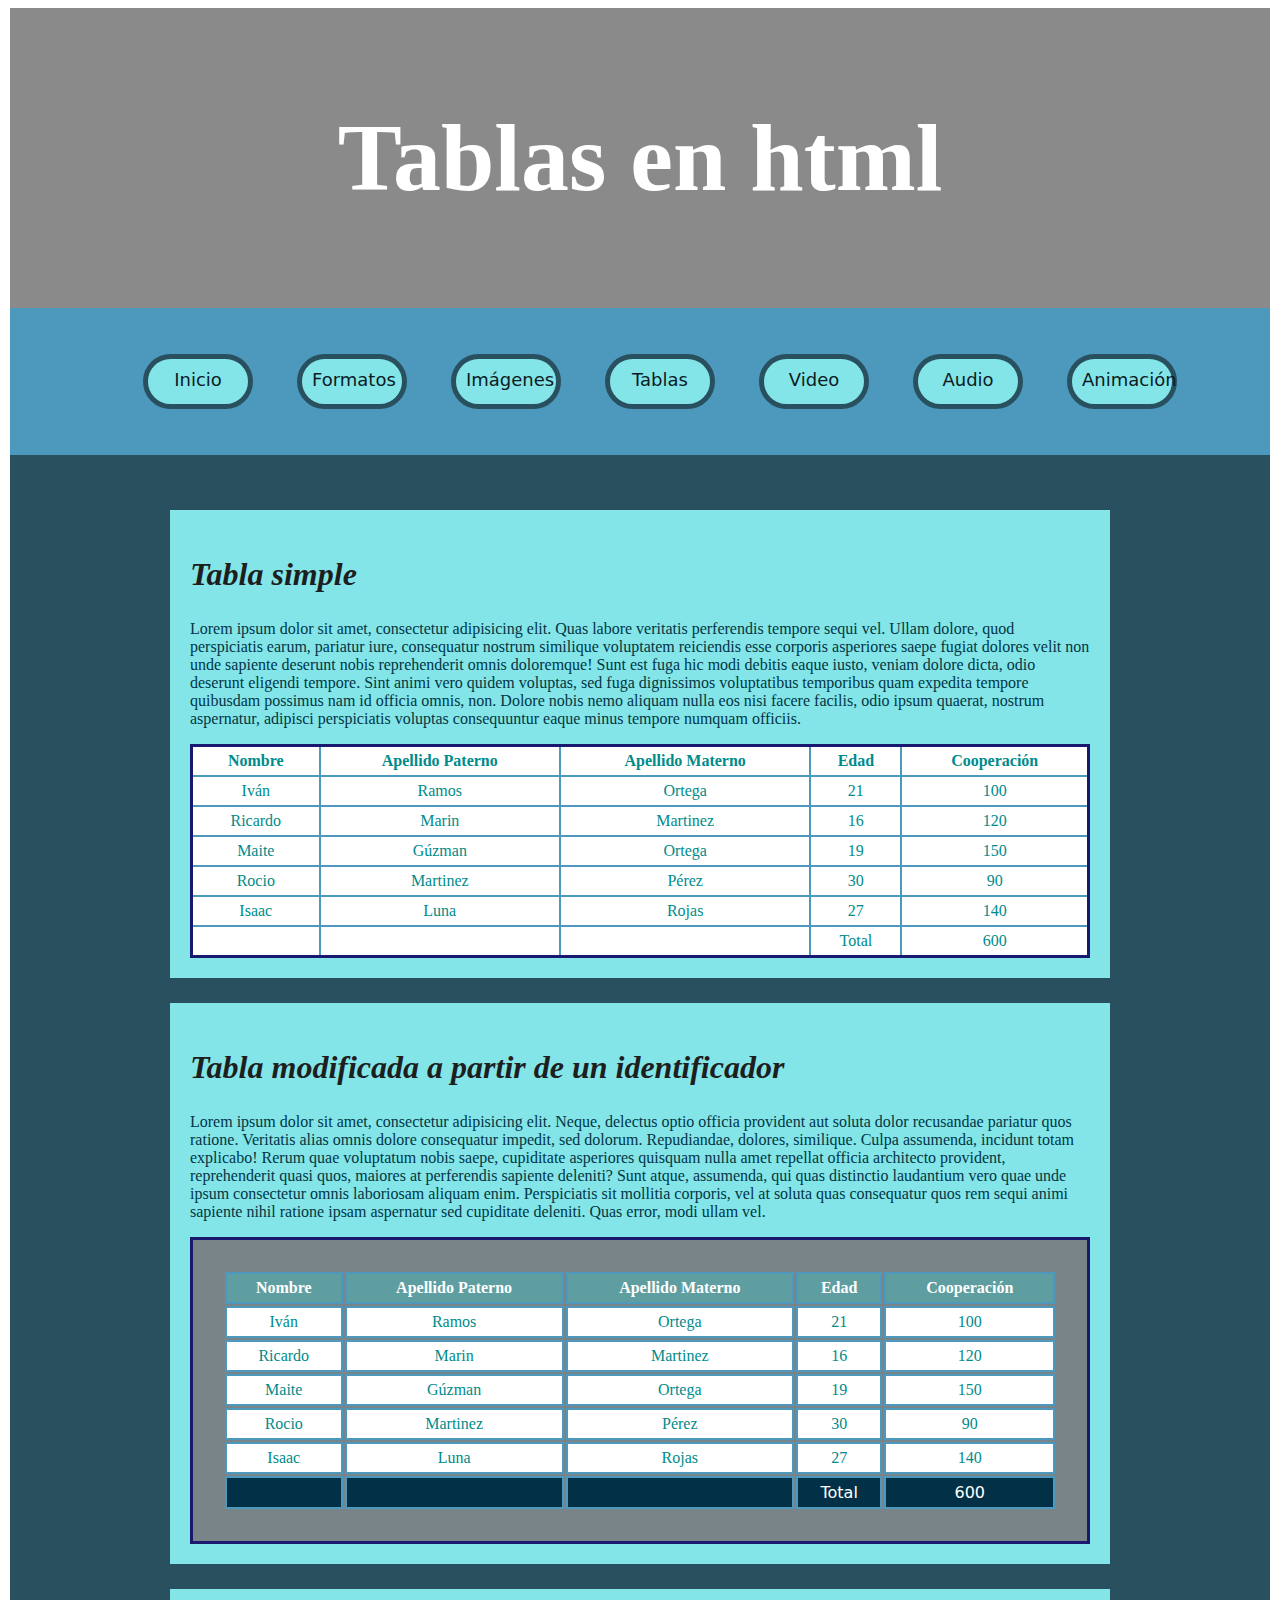
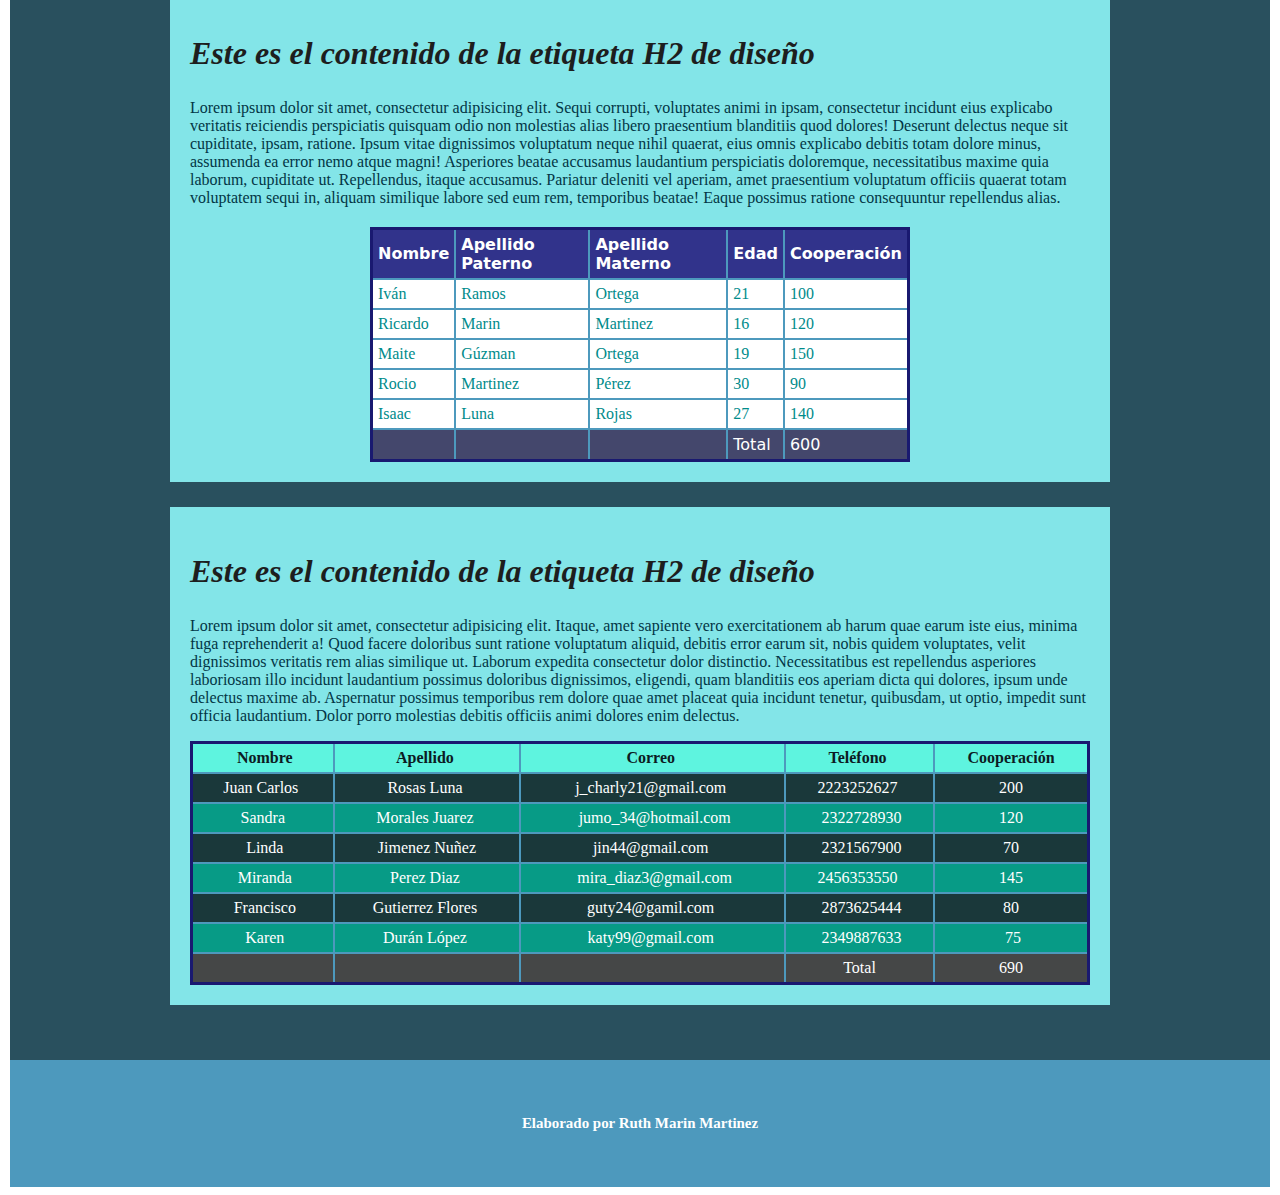
<file: html/tablas.html>
<!doctype html>
<html>
<head>
<meta charset="utf-8">
<title>Documento sin título</title>
<style type="text/css">
body header, body nav, body main, body footer {
    width: 1200px;
    height: auto;
    margin-left: auto;
    margin-right: auto;
}
body header  {
    color: #FFFFFF;
    background-color: #8A8A8A;
    padding-top: 30px;
    padding-right: 30px;
    padding-left: 30px;
    padding-bottom: 30px;
    text-align: center;
    font-size: 48px;
    margin-left: auto;
    margin-right: auto;
}
body main {
    background-color: #29505E;
    margin-left: auto;
    padding-top: 30px;
    padding-right: 30px;
    padding-left: 30px;
    padding-bottom: 30px;
    margin-right: auto;
}
main section h2 {
    color: #023147;
}
body main section {
    margin-left: auto;
    padding: 20px;
    margin-right: auto;
    background-color: #83E5E8;
    width: 900px;
    margin-top: 25px;
    margin-bottom: 25px;
}
main section h2 {
    color: #1D1E1E;
    font-style: italic;
    font-size: 32px;
}
body footer {
    background-color: #4D99BD;
    padding-top: 30px;
    padding-right: 30px;
    padding-left: 30px;
    padding-bottom: 30px;
    text-align: center;
    color: #FFFFFF;
    font-size: 18px;
}
body nav {
    color: #DFE8EB;
    background-color: #4D99BD;
    padding: 30px;
    text-align: center;
}
nav ul li {
    width: 80px;
    height: 25px;
    color: #023147;
    list-style-type: none;
    display: inline-block;
    text-align: center;
    background-color: #83E5E8;
    margin-left: 20px;
    margin-right: 20px;
    padding-top: 10px;
    padding-right: 10px;
    padding-left: 10px;
    padding-bottom: 10px;
    border-radius: 50px;
    border: 5px solid #29505E;
    font-family: Segoe, "Segoe UI", "DejaVu Sans", "Trebuchet MS", Verdana, sans-serif;
}
ul li a {
    text-decoration: none;
    font-size: 18px;
    color: #0C1B23;
}
ul li a:hover {
    color: #FFFFFF;
    font-family: Segoe, "Segoe UI", "DejaVu Sans", "Trebuchet MS", Verdana, sans-serif;
    font-size: larger;
}
main section p {
    color: #023545;
}
	table{
		width:100%;
		border-style: solid;
		border-width: 3px;
		border-color: midnightblue;
		border-collapse: collapse;
	}
	table tr{
		color:darkcyan;
		background-color:white;
	}
	table th,table td{
		border: 2px solid #4D99BD;
		padding: 5px;
		text-align: center; 
	}
	#tabla_1{
    font-family: alegreya;
    border-collapse: separate;
    padding: 30px;
    background-color: #798488;
	}
#tabla_1 tbody td:hover  {
    background-color: #2589A7;
    color: #FFFFFF;
}
	#tabla_1
	#tabla_1 td{
    background-color: snow;
	}
	#tabla_1 th{
    background-color: cadetblue;
    color: #FFFFFF;
	}
	#tabla_1 tfoot th{
		background-color: midnightblue;
	}
#tabla_1 tfoot td {
    background-color: #023147;
    font-family: Segoe, "Segoe UI", "DejaVu Sans", "Trebuchet MS", Verdana, sans-serif;
    font-style: normal;
    font-weight: 400;
    color: #FFFFFF;
}
#tabla_2 {
    margin-top: 20px;
    width: 60%;
    margin-left: auto;
    padding: 15px;
    margin-right: auto;
}
#tabla_2 tbody tr:hover {
    background-color: #9A9BDB;
    color: #FFFFFF;
    font-size: large;
}
#tabla_2 tfoot td {
    background-color: #44476C;
    font-weight: 400;
    color: #FFFFFF;
    font-family: Segoe, "Segoe UI", "DejaVu Sans", "Trebuchet MS", Verdana, sans-serif;
    font-style: normal;
    text-align: left;
}
#tabla_2 tbody td {
    text-align: left;
}
#tabla_2 th {
    background-color: #31338B;
    color: #FFFFFF;
    text-align: left;
    font-family: Segoe, "Segoe UI", "DejaVu Sans", "Trebuchet MS", Verdana, sans-serif;
}
#tabla_3 {
}
#tabla_3 tbody tr:nth-child(even) {
    background-color: #079B86;
    color: #FFFFFF;
}
#tabla_3 tbody tr:nth-child(odd) {
    background-color: #1A383A;
    color: #FFFFFF;
}
#tabla_3 thead th {
    color: #0C1B23;
    background-color: #5EF4DF;
}
#tabla_3 tfoot td {
    background-color: #454747;
    color: #FFFFFF;
}
</style>
<!--The following script tag downloads a font from the Adobe Edge Web Fonts server for use within the web page. We recommend that you do not modify it.--><script>var __adobewebfontsappname__="dreamweaver"</script><script src="http://use.edgefonts.net/acme:n4:default;alegreya:n4:default.js" type="text/javascript"></script>
</head>

<body>
<header>
  <h1>Tablas en html</h1>
</header>
<nav>
 <ul>
    <li><a href="../index.html">Inicio</a></li>
    <li><a href="Práctica1.html">Formatos </a></li>
	<li><a href="imagenes.html">Imágenes</a></li>
    <li><a href="tablas.html">Tablas</a></li>
    <li><a href="video.html">Video</a></li>
    <li><a href="audio.html">Audio</a></li>
    <li><a href="animación.html">Animación</a></li>
  </ul>
</nav>
<main>
  <section>
    <h2>Tabla simple</h2>
    <p>Lorem ipsum dolor sit amet, consectetur adipisicing elit. Quas labore veritatis perferendis tempore sequi vel. Ullam dolore, quod perspiciatis earum, pariatur iure, consequatur nostrum similique voluptatem reiciendis esse corporis asperiores saepe fugiat dolores velit non unde sapiente deserunt nobis reprehenderit omnis doloremque! Sunt est fuga hic modi debitis eaque iusto, veniam dolore dicta, odio deserunt eligendi tempore. Sint animi vero quidem voluptas, sed fuga dignissimos voluptatibus temporibus quam expedita tempore quibusdam possimus nam id officia omnis, non. Dolore nobis nemo aliquam nulla eos nisi facere facilis, odio ipsum quaerat, nostrum aspernatur, adipisci perspiciatis voluptas consequuntur eaque minus tempore numquam officiis.</p>
	<table border="1">
		<thead>
			<tr>
				<th>Nombre</th>
				<th>Apellido Paterno</th>
				<th>Apellido Materno</th>
				<th>Edad</th>
				<th>Cooperación</th>
			</tr>
		</thead>
		<tbody>
			<tr>
				<td>Iván</td>
				<td>Ramos</td>
				<td>Ortega</td>
				<td>21</td>
				<td>100</td>
			</tr>
			<tr>
				<td>Ricardo</td>
				<td>Marin</td>
				<td>Martinez</td>
				<td>16</td>
				<td>120</td>
			</tr>
			<tr>
				<td>Maite</td>
				<td>Gúzman</td>
				<td>Ortega</td>
				<td>19</td>
				<td>150</td>
			</tr>
			<tr>
				<td>Rocio</td>
				<td>Martinez</td>
				<td>Pérez</td>
				<td>30</td>
				<td>90</td>
			</tr>
			<tr>
				<td>Isaac</td>
				<td>Luna</td>
				<td>Rojas</td>
				<td>27</td>
				<td>140</td>
			</tr>
			
		</tbody>
		<tfoot>
			<tr>
			<td></td>
			<td></td>
			<td></td>
			<td>Total</td>
			<td>600</td>
			</tr>
		</tfoot>
	</table>
</section>
  <section>
    <h2>Tabla modificada a partir de un identificador</h2>
    <p>Lorem ipsum dolor sit amet, consectetur adipisicing elit. Neque, delectus optio officia provident aut soluta dolor recusandae pariatur quos ratione. Veritatis alias omnis dolore consequatur impedit, sed dolorum. Repudiandae, dolores, similique. Culpa assumenda, incidunt totam explicabo! Rerum quae voluptatum nobis saepe, cupiditate asperiores quisquam nulla amet repellat officia architecto provident, reprehenderit quasi quos, maiores at perferendis sapiente deleniti? Sunt atque, assumenda, qui quas distinctio laudantium vero quae unde ipsum consectetur omnis laboriosam aliquam enim. Perspiciatis sit mollitia corporis, vel at soluta quas consequatur quos rem sequi animi sapiente nihil ratione ipsam aspernatur sed cupiditate deleniti. Quas error, modi ullam vel.</p>
    <table id="tabla_1">
      <thead>
        <tr>
          <th>Nombre</th>
          <th>Apellido Paterno</th>
          <th>Apellido Materno</th>
          <th>Edad</th>
          <th>Cooperación</th>
        </tr>
      </thead>
      <tbody>
        <tr>
          <td>Iván</td>
          <td>Ramos</td>
          <td>Ortega</td>
          <td>21</td>
          <td>100</td>
        </tr>
        <tr>
          <td>Ricardo</td>
          <td>Marin</td>
          <td>Martinez</td>
          <td>16</td>
          <td>120</td>
        </tr>
        <tr>
          <td>Maite</td>
          <td>Gúzman</td>
          <td>Ortega</td>
          <td>19</td>
          <td>150</td>
        </tr>
        <tr>
          <td>Rocio</td>
          <td>Martinez</td>
          <td>Pérez</td>
          <td>30</td>
          <td>90</td>
        </tr>
        <tr>
          <td>Isaac</td>
          <td>Luna</td>
          <td>Rojas</td>
          <td>27</td>
          <td>140</td>
        </tr>
      </tbody>
      <tfoot>
        <tr>
          <td></td>
          <td></td>
          <td></td>
          <td>Total</td>
          <td>600</td>
        </tr>
      </tfoot>
    </table>
  </section>
  <section>
    <h2>Este es el contenido de la etiqueta H2 de diseño</h2>
    <p>	Lorem ipsum dolor sit amet, consectetur adipisicing elit. Sequi corrupti, voluptates animi in ipsam, consectetur incidunt eius explicabo veritatis reiciendis perspiciatis quisquam odio non molestias alias libero praesentium blanditiis quod dolores! Deserunt delectus neque sit cupiditate, ipsam, ratione. Ipsum vitae dignissimos voluptatum neque nihil quaerat, eius omnis explicabo debitis totam dolore minus, assumenda ea error nemo atque magni! Asperiores beatae accusamus laudantium perspiciatis doloremque, necessitatibus maxime quia laborum, cupiditate ut. Repellendus, itaque accusamus. Pariatur deleniti vel aperiam, amet praesentium voluptatum officiis quaerat totam voluptatem sequi in, aliquam similique labore sed eum rem, temporibus beatae! Eaque possimus ratione consequuntur repellendus alias.</p>
    <table border="1" id="tabla_2">
      <thead>
        <tr>
          <th>Nombre</th>
          <th>Apellido Paterno</th>
          <th>Apellido Materno</th>
          <th>Edad</th>
          <th>Cooperación</th>
        </tr>
      </thead>
      <tbody>
        <tr>
          <td>Iván</td>
          <td>Ramos</td>
          <td>Ortega</td>
          <td>21</td>
          <td>100</td>
        </tr>
        <tr>
          <td>Ricardo</td>
          <td>Marin</td>
          <td>Martinez</td>
          <td>16</td>
          <td>120</td>
        </tr>
        <tr>
          <td>Maite</td>
          <td>Gúzman</td>
          <td>Ortega</td>
          <td>19</td>
          <td>150</td>
        </tr>
        <tr>
          <td>Rocio</td>
          <td>Martinez</td>
          <td>Pérez</td>
          <td>30</td>
          <td>90</td>
        </tr>
        <tr>
          <td>Isaac</td>
          <td>Luna</td>
          <td>Rojas</td>
          <td>27</td>
          <td>140</td>
        </tr>
      </tbody>
      <tfoot>
        <tr>
          <td></td>
          <td></td>
          <td></td>
          <td>Total</td>
          <td>600</td>
        </tr>
      </tfoot>
    </table>
  </section>
  <section>
    <h2>Este es el contenido de la etiqueta H2 de diseño</h2>
    <p>Lorem ipsum dolor sit amet, consectetur adipisicing elit. Itaque, amet sapiente vero exercitationem ab harum quae earum iste eius, minima fuga reprehenderit a! Quod facere doloribus sunt ratione voluptatum aliquid, debitis error earum sit, nobis quidem voluptates, velit dignissimos veritatis rem alias similique ut. Laborum expedita consectetur dolor distinctio. Necessitatibus est repellendus asperiores laboriosam illo incidunt laudantium possimus doloribus dignissimos, eligendi, quam blanditiis eos aperiam dicta qui dolores, ipsum unde delectus maxime ab. Aspernatur possimus temporibus rem dolore quae amet placeat quia incidunt tenetur, quibusdam, ut optio, impedit sunt officia laudantium. Dolor porro molestias debitis officiis animi dolores enim delectus.</p>
    <table id="tabla_3">
		<thead>
		<tr>
          <th scope="col">&nbsp;Nombre</th>
          <th scope="col">Apellido&nbsp;</th>
          <th scope="col">Correo&nbsp;</th>
          <th scope="col">Teléfono&nbsp;</th>
			<th>Cooperación</th>
        </tr>
		</thead>
      <tbody>
        <tr>
          <td>Juan Carlos&nbsp;</td>
          <td>Rosas Luna&nbsp;</td>
          <td>j_charly21@gmail.com&nbsp;</td>
          <td>2223252627&nbsp;</td>
			<td>200</td>
        </tr>
        <tr>
          <td>Sandra</td>
          <td>Morales Juarez&nbsp;</td>
          <td>&nbsp;jumo_34@hotmail.com</td>
          <td>&nbsp;2322728930</td>
			<td>120</td>
        </tr>
        <tr>
          <td>&nbsp;Linda</td>
          <td>Jimenez Nuñez</td>
          <td>jin44@gmail.com&nbsp;</td>
          <td>&nbsp;2321567900</td>
			<td>70</td>
        </tr>
        <tr>
          <td>&nbsp;Miranda</td>
          <td>Perez Diaz&nbsp;</td>
          <td>&nbsp;mira_diaz3@gmail.com</td>
          <td>2456353550&nbsp;</td>
			<td>145</td>
        </tr>
        <tr>
          <td>&nbsp;Francisco</td>
          <td>Gutierrez Flores&nbsp;</td>
          <td>guty24@gamil.com&nbsp;</td>
          <td>&nbsp;2873625444</td>
			<td>80</td>
        </tr>
        <tr>
          <td>&nbsp;Karen</td>
          <td>Durán López&nbsp;</td>
          <td>katy99@gmail.com&nbsp;</td>
          <td>&nbsp;2349887633</td>
			<td>&nbsp;75</td>
        </tr>
      </tbody>
		<tfoot>
			<tr>
				<td>&nbsp;</td>
				<td></td>
				<td></td>
				<td>Total</td>
				<td>690</td>
			</tr>
		</tfoot>
    </table>
  </section>
</main>
<footer>
  <h5>Elaborado por Ruth Marin Martinez</h5>
</footer>
</body>
</html>
</file>
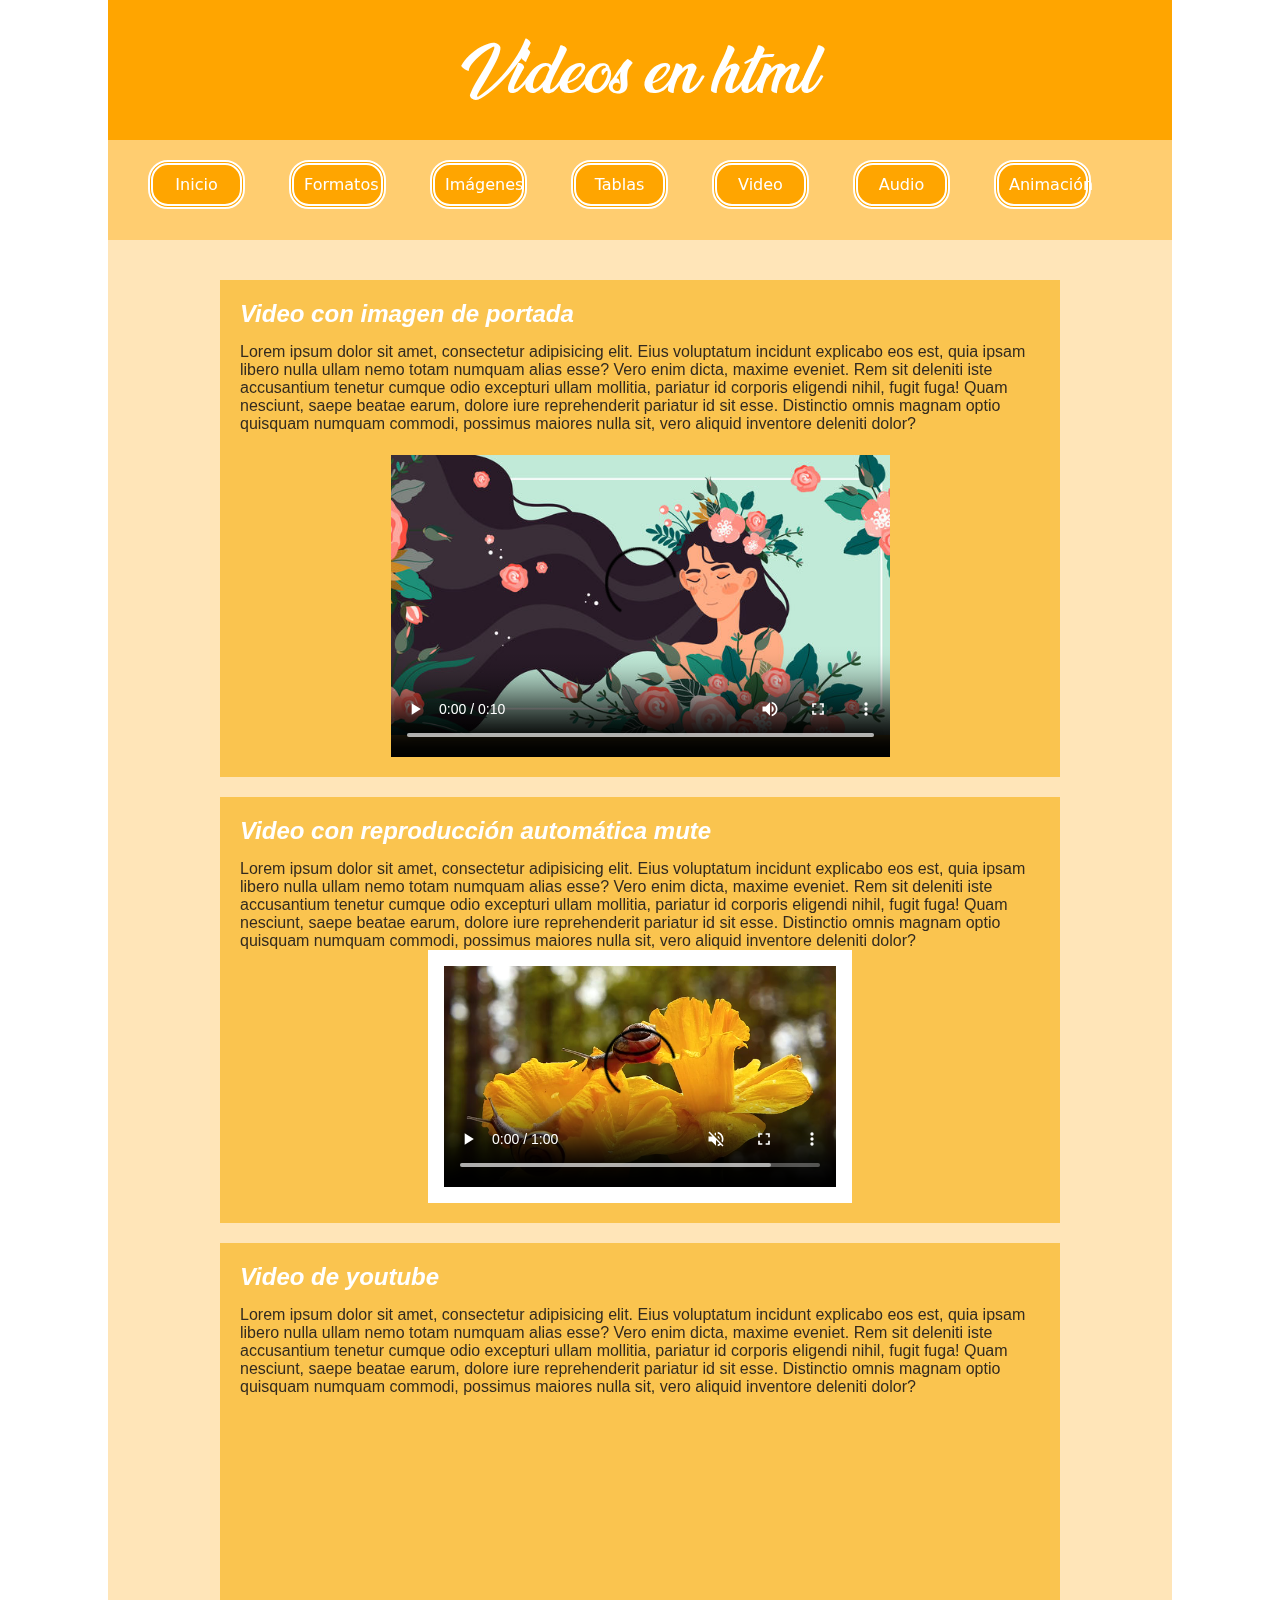
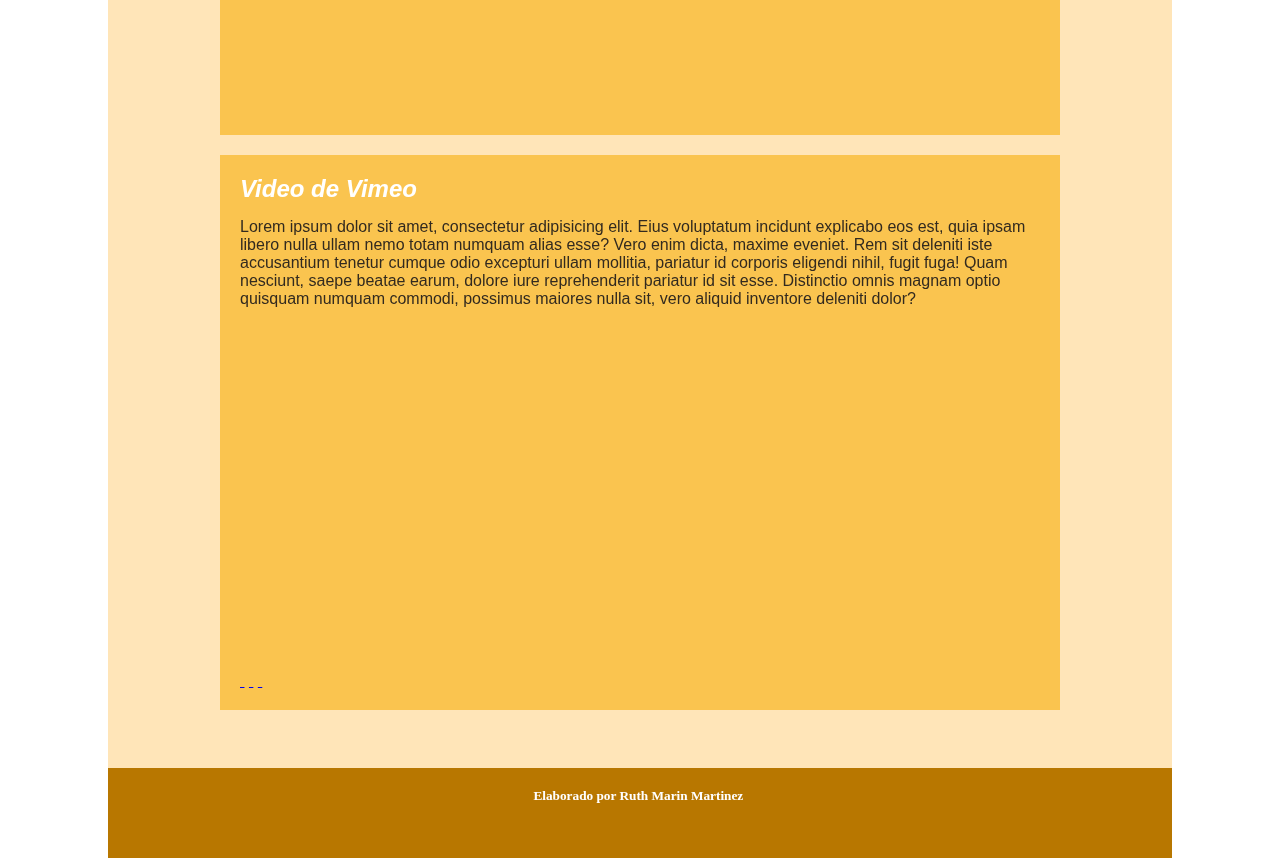
<file: html/video.html>
<!doctype html>
<html>
<head>
<meta charset="utf-8">
<title>Documento sin título</title>
<link href="../css/style_page.css" rel="stylesheet" type="text/css">
</head>

<body>
<header>
  <h1>Videos en html</h1>
&nbsp;</header>
<nav>
  <ul>
    <li><a href="../index.html">Inicio</a></li>
    <li><a href="Práctica1.html">Formatos</a></li>
    <li><a href="imagenes.html">Imágenes</a></li>
    <li><a href="tablas.html">Tablas</a></li>
    <li><a href="video.html">Video</a></li>
    <li><a href="audio.html">Audio</a></li>
    <li><a href="animación.html">Animación&nbsp;</a></li>
  </ul>
</nav>
<main>
  <section>
    <h2>Video con imagen de portada&nbsp;</h2>
    <p>Lorem ipsum dolor sit amet, consectetur adipisicing elit. Eius voluptatum incidunt explicabo eos est, quia ipsam libero nulla ullam nemo totam numquam alias esse? Vero enim dicta, maxime eveniet. Rem sit deleniti iste accusantium tenetur cumque odio excepturi ullam mollitia, pariatur id corporis eligendi nihil, fugit fuga! Quam nesciunt, saepe beatae earum, dolore iure reprehenderit pariatur id sit esse. Distinctio omnis magnam optio quisquam numquam commodi, possimus maiores nulla sit, vero aliquid inventore deleniti dolor?</p>
    <video width="640" height="360" class="centrar" poster="../imagenes/jpg/portada_flores.jpg" controls="controls" >
      <source src="../Videos/flores-7924.mp4" type="video/mp4">
    </video>
  </section>
  <section>
    <h2>Video con reproducción automática mute</h2>
    <p>Lorem ipsum dolor sit amet, consectetur adipisicing elit. Eius voluptatum incidunt explicabo eos est, quia ipsam libero nulla ullam nemo totam numquam alias esse? Vero enim dicta, maxime eveniet. Rem sit deleniti iste accusantium tenetur cumque odio excepturi ullam mollitia, pariatur id corporis eligendi nihil, fugit fuga! Quam nesciunt, saepe beatae earum, dolore iure reprehenderit pariatur id sit esse. Distinctio omnis magnam optio quisquam numquam commodi, possimus maiores nulla sit, vero aliquid inventore deleniti dolor?&nbsp;</p>
    <video autoplay="autoplay" loop="loop" controls="controls" muted="muted" class="video-1" >
      <source src="../Videos/caracoles-23499.mp4" type="video/mp4">
    </video>
  </section>
  <section>
    <h2>Video de youtube&nbsp;&nbsp;</h2>
    <p>Lorem ipsum dolor sit amet, consectetur adipisicing elit. Eius voluptatum incidunt explicabo eos est, quia ipsam libero nulla ullam nemo totam numquam alias esse? Vero enim dicta, maxime eveniet. Rem sit deleniti iste accusantium tenetur cumque odio excepturi ullam mollitia, pariatur id corporis eligendi nihil, fugit fuga! Quam nesciunt, saepe beatae earum, dolore iure reprehenderit pariatur id sit esse. Distinctio omnis magnam optio quisquam numquam commodi, possimus maiores nulla sit, vero aliquid inventore deleniti dolor?&nbsp;</p>
	  <iframe width="560" height="315" src="https://www.youtube.com/embed/ECnT4yiCWso" title="YouTube video player" frameborder="0" allow="accelerometer; autoplay; clipboard-write; encrypted-media; gyroscope; picture-in-picture; web-share" allowfullscreen></iframe>
  </section>
  <section>
    <h2>Video de Vimeo&nbsp;</h2>
    <p>Lorem ipsum dolor sit amet, consectetur adipisicing elit. Eius voluptatum incidunt explicabo eos est, quia ipsam libero nulla ullam nemo totam numquam alias esse? Vero enim dicta, maxime eveniet. Rem sit deleniti iste accusantium tenetur cumque odio excepturi ullam mollitia, pariatur id corporis eligendi nihil, fugit fuga! Quam nesciunt, saepe beatae earum, dolore iure reprehenderit pariatur id sit esse. Distinctio omnis magnam optio quisquam numquam commodi, possimus maiores nulla sit, vero aliquid inventore deleniti dolor?&nbsp;</p>
	  <iframe src="https://player.vimeo.com/video/233498656?h=1065d7a3a0" width="640" height="360" frameborder="0" allow="autoplay; fullscreen; picture-in-picture" allowfullscreen></iframe>
<p><a href="https://vimeo.com/233498656">&nbsp;</a>  <a href="https://vimeo.com/espadaysantacruz">&nbsp;</a>  <a href="https://vimeo.com">&nbsp;</a></p>
  </section>
&nbsp;</main>
<footer>
  <h5>Elaborado por Ruth Marin Martinez&nbsp;</h5>
&nbsp;</footer>
</body>
</html>
</file>
<file: css/style_page.css>
@charset "utf-8";
@import url("../../webfonts/ananda_black/stylesheet.css");

header,nav,main,footer{
    padding: 20px;
    width: 1024px;
    margin-left: auto;
    margin-right: auto;
}
main section {
    width: 800px;
    padding: 20px;
    background-color: rgba(250,196,79,1.00);
    color: rgba(34,30,7,1.00);
    margin-left: auto;
    margin-right: auto;
    margin-top: 20px;
    margin-bottom: 20px;
}

main section h2 {
    padding-bottom: 15px;
    font-family: Gotham, "Helvetica Neue", Helvetica, Arial, sans-serif;
    font-style: italic;
    font-weight: bold;
    font-variant: normal;
    color: rgba(255,255,255,1.00);
}


nav {
    height: 60px;
    background-color: hsla(39,100%,72%,1.00);
    text-decoration: none;
}
nav li {
    display: inline-block;
    width: 67px;
    padding: 10px;
    background-color: rgba(255,165,0,1.00);
    color: rgba(255,253,253,1.00);
    font-family: Segoe, "Segoe UI", "DejaVu Sans", "Trebuchet MS", Verdana, sans-serif;
    text-align: center;
    border: 5px double rgba(255,255,255,1.00);
    margin-left: 20px;
    margin-right: 20px;
    vertical-align: baseline;
    border-radius: 20px;
    list-style-type: none;
    text-decoration: none;
}
ul li a {
    text-decoration: none;
    color: rgba(255,255,255,1.00);
}
ul li a:hover {
    font-weight: bold;
    width: 42px;
    line-height: 0px;
    font-size: larger;
    color: rgba(255,229,184,1.00);
    border-radius: 0;
    border-width: 0px;
}




main {
    height: auto;
    background-color: hsla(38,100%,86%,1.00);
}
footer {
    height: 50px;
    background-color: hsla(39,100%,36%,1.00);
    padding-top: 20px;
    padding-bottom: 20px;
}
footer h5 {
    color: hsla(0,0%,100%,1.00);
    text-align: center;
}
* {
    margin: 0;
    padding: 0;
}


header h1 {
    color: hsla(0,0%,100%,1.00);
    text-align: center;
    font-family: "ananda black";
    font-style: normal;
    font-weight: 400;
    font-size: 59px;
}




header{
	background-color:orange;
	height: 100px;
}
#img1 {
    width: 50%;
    height: auto;
}
#img0 {
    width: 300px;
    height: auto;
}

#img0 {
}
.img_1 {
    width: 40%;
    height: auto;
    display: block;
    margin-left: auto;
    margin-right: auto;
    border-radius: 100%;
    border: 20px solid rgba(255,255,255,1.00);
}
#img2 {
    width: 25%;
    height: auto;
    float: right;
    padding-left: 20px;
    padding-bottom: 10px;
    text-align: justify;
    padding-right: 10px;
}
#img_3 {
    width: 25%;
    height: auto;
    float: left;
    padding-right: 20px;
    padding-top: 20px;
}
#fondo_1 {
    background-image: url(../imagenes/jpg/ardilla2.jpg);
    background-position: 5% 1%;
    background-size: auto auto;
    background-clip: border-box;
    background-repeat: repeat;
}
.p1 {
    width: 380px;
    height: auto;
    padding-top: 10px;
    padding-right: 10px;
    padding-left: 10px;
    padding-bottom: 10px;
    background-color: rgba(250,196,79,0.35);
}
.img_2 {
}
.img_filter_size {
    width: 250px;
    margin: 5px;
    height: auto;
}
.escala_grises {
    filter: grayscale(100%);
}
.sepia {
    filter: sepia(90%);
}
.opacity {
    filter: opacity(30%);
}
.brillo {
    filter: brightness(250%);
}
.contraste {
    filter: contrast(200%);
}
.negativo {
    filter: invert(100%);
}
.desenfocado {
    filter: blur(3px);
}
.sombra {
    filter: drop-shadow(5px 5px 10px black);
}
main section p {
    font-family: "Gill Sans", "Gill Sans MT", "Myriad Pro", "DejaVu Sans Condensed", Helvetica, Arial, sans-serif;
    font-variant: normal;
    font-weight: normal;
    color: rgba(50,42,31,1.00);
}
.img_fotoperfil {
    float: right;
    padding-left: 56px;

}
.centrar {
    margin-left: auto;
    margin-right: auto;
    width: 499px;
    height: 324px;
    display: block;

}
.video-1 {
    width: 49%;
    height: auto;
    margin: 0 auto;
    display: block;
    padding-top: 0px;
    border: 12pt solid rgba(255,255,255,1.00);
}
.img_2b {
    width: 11%;
    height: auto;
    float: right;
    padding-left: 20px;
    padding-bottom: 0px;
}
.video-2 {
}
.animate__delay-3s {
}
.animate__delay-4s {
}
.animate__delay-2s {
}
.image_3 {
    width: 17%;
    height: auto;
    float: left;
    padding-right: 32px;
}
.animete__delay-3s {
}
.animate_repeat-3 {
}
.animate__delay-1s {
}
.animate_delay-1s {
}
nav ul {
    width: 100%;
}
</file>
